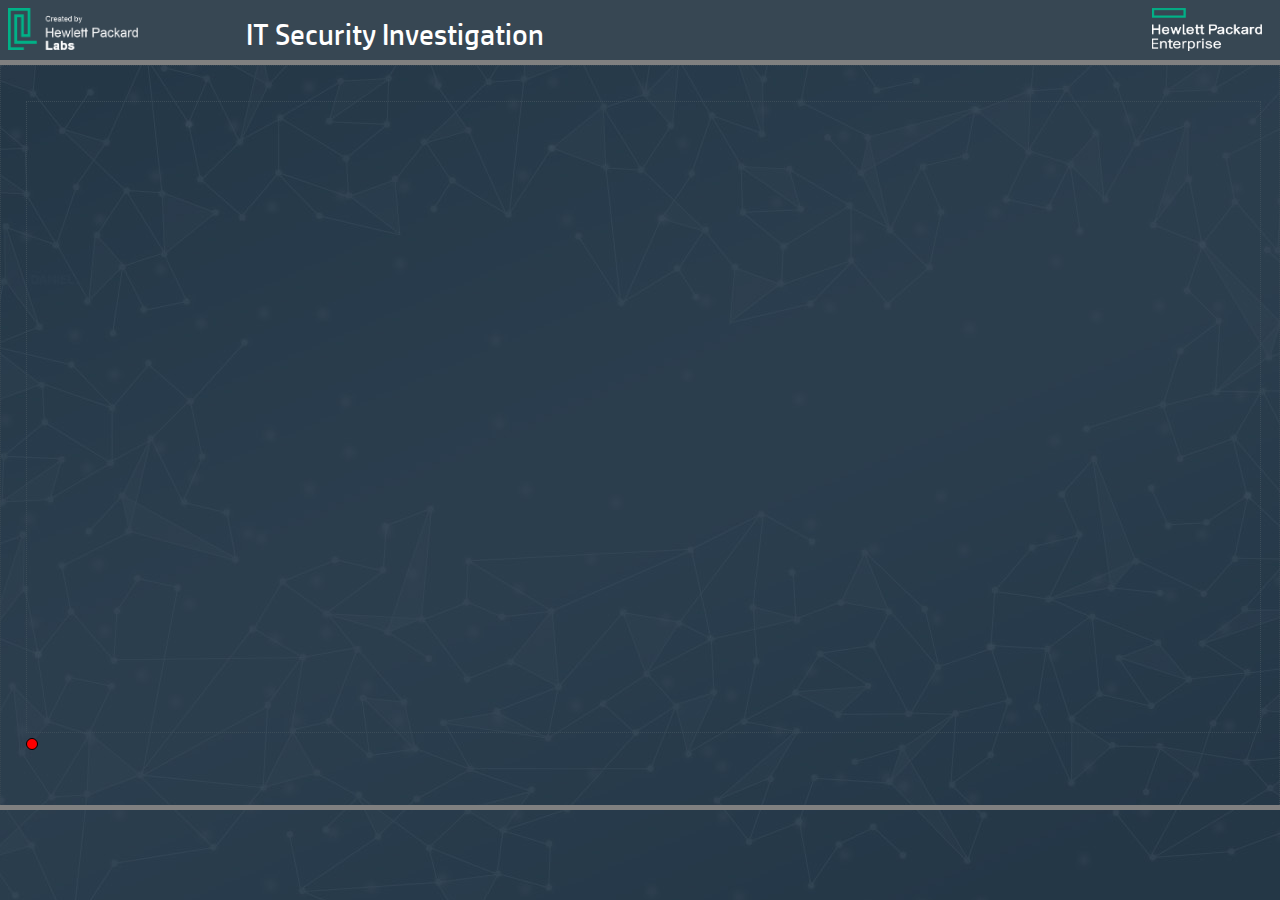
<file: TVG_Widget/index.html>
<!DOCTYPE html>

<html>
  <head>
    <meta charset="utf-8">
	<!-- <meta http-equiv="Content-Security-Policy" content="connect-src 'self'"> -->
	  <!-- The above prevents webSockets requests from any place but the current server. It also prevents CORS and EventSource requests. -->
	  <!--  The same-origin policy prevents a request made from one page to another if their origin is different. -->
    <title>TVG Widget</title>
	 <link rel="shortcut icon" href="img/icons/favicon.ico" type="image/x-icon" />
    <link rel="stylesheet" href="css/widget_style.css" media="screen" />
  </head>
  <body>
    <div id="page_wrapper">
	    <!-- #header -->
		<div id="page_header" >
			<div style="float: left;">
				<div><img id="HPE_Labs_logo" src="img/HPELabsSymbolAndTextCreatedByWhite.png" ></div>
			</div>
			<div style="float: left; padding-top: 12px;">
				<span id="demo_title">IT Security Investigation</span>
			</div>		
			<div style="float: right;">
				<img id="HPE_logo" src="img/HPEnterpriseMainLogoWhite.png" \>
			</div>
		</div> 	<!-- end of header -->
		
	
		<!--   #main    -->
		<div id="main">		
			<div class="input_wrapper">
				<!-- VG Container -->
				<div id="VGcontainer" >
				</div>
				<!-- End of VG Container -->
			
				<span id="ws_indication_circle" title="disconnected from server"></span>
				<!-- Time and Vertices Inputs -->
				<div id="timeFieldsContainer">	
								
					<span id="start_date_text" >Start Date:</span>
					<span>
						<input class='field' type="date" id="start_date" name="start_date" disabled />
						<input class='field' type="time" id="start_time" name="start_time" disabled />
						<input class='field' type="text" id="start_time_microseconds" hidden />
					</span>
					
					<span id="end_date_text"  >End Date:</span>
					<span>
						<input class='field' type="date" id="end_date" name="end_date" disabled />
						<input class='field' type="time" id="end_time" name="end_time" disabled />
						<input class='field' type="text" id="end_time_microseconds" hidden />
					</span>
				</div>
				<!-- End of Time and Vertices Inputs -->
			</div>
			<!-- End of input_wrapper -->
		</div> <!-- end of main -->		
		
	<!-- #footer -->
    <div id="footer">
		<div id="metadata_title" class='input_title_wrapper' ></div>
		<div id="metadata_fields_wrapper">
		</div>
	</div>
	
		
    </div> <!-- end of page wrapper -->
	
	
	<!-- ************************ SCRIPTS ************************ -->

	<!-- CUSTOM SCRIPTS -->
	<script type="text/javascript" src="lib/jquery/jquery.min.js"></script>
	<script type="text/javascript" src="lib/jquery/jquery-ui-1.11.2.js"></script>
	
	<!-- VIVAGRAPH -->
<!-- 	 <script type="text/javascript" src="lib/vivagraph/vivagraph_const.js"></script>  -->
 	 <script type="text/javascript" src="lib/vivagraph/vivagraph.js"></script>  
	 
	<!-- CUSTOM SCRIPTS -->
	<script type="text/javascript" src="js/drawGraphWebGl.js"></script>
		<script type="text/javascript" src="js/drawGraphSVG.js"></script>
	<script type="text/javascript" src="js/timeComponents.js"></script> 
	<script type="text/javascript" src="js/globalParameters.js"></script>
	<script type="text/javascript" src="js/utils.js"></script>
	<script type="text/javascript" src="js/serverInteractions.js"></script>
  </body>
</html>
</file>
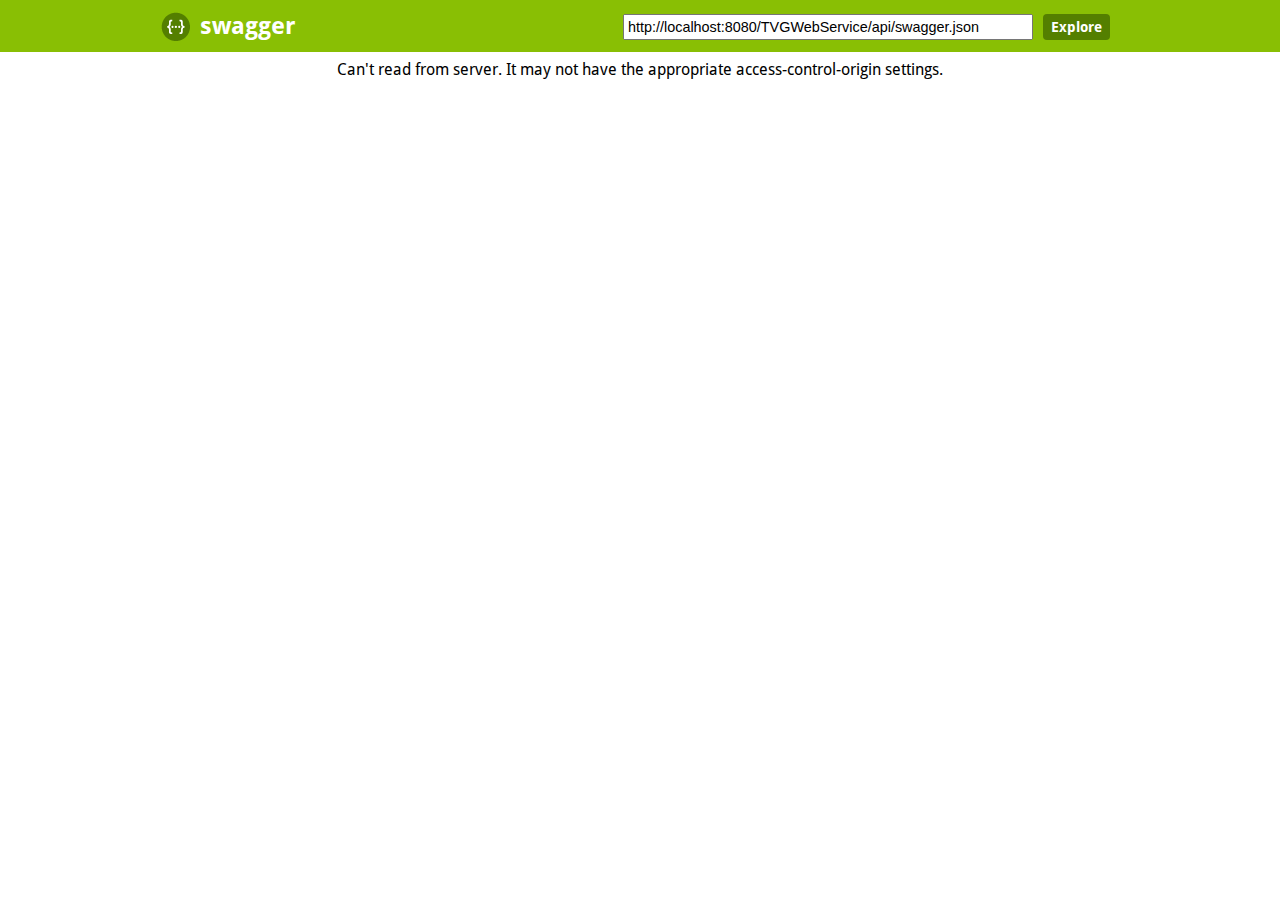
<file: TVG_Sql/TVGWebService/src/main/webapp/index.html>
<!DOCTYPE html>
<html>
<head>
  <meta charset="UTF-8">
  <title>Swagger UI</title>
  <link rel="icon" type="image/png" href="images/favicon-32x32.png" sizes="32x32" />
  <link rel="icon" type="image/png" href="images/favicon-16x16.png" sizes="16x16" />
  <link href='css/typography.css' media='screen' rel='stylesheet' type='text/css'/>
  <link href='css/reset.css' media='screen' rel='stylesheet' type='text/css'/>
  <link href='css/screen.css' media='screen' rel='stylesheet' type='text/css'/>
  <link href='css/reset.css' media='print' rel='stylesheet' type='text/css'/>
  <link href='css/print.css' media='print' rel='stylesheet' type='text/css'/>
  <script src='lib/jquery-1.8.0.min.js' type='text/javascript'></script>
  <script src='lib/jquery.slideto.min.js' type='text/javascript'></script>
  <script src='lib/jquery.wiggle.min.js' type='text/javascript'></script>
  <script src='lib/jquery.ba-bbq.min.js' type='text/javascript'></script>
  <script src='lib/handlebars-2.0.0.js' type='text/javascript'></script>
  <script src='lib/underscore-min.js' type='text/javascript'></script>
  <script src='lib/backbone-min.js' type='text/javascript'></script>
  <script src='swagger-ui.js' type='text/javascript'></script>
  <script src='lib/highlight.7.3.pack.js' type='text/javascript'></script>
  <script src='lib/jsoneditor.min.js' type='text/javascript'></script>
  <script src='lib/marked.js' type='text/javascript'></script>
  <script src='lib/swagger-oauth.js' type='text/javascript'></script>

  <!-- Some basic translations -->
  <!-- <script src='lang/translator.js' type='text/javascript'></script> -->
  <!-- <script src='lang/ru.js' type='text/javascript'></script> -->
  <!-- <script src='lang/en.js' type='text/javascript'></script> -->

  <script type="text/javascript">
    $(function () {
      var url = window.location.search.match(/url=([^&]+)/);
      if (url && url.length > 1) {
        url = decodeURIComponent(url[1]);
      } else {
        url = "http://localhost:8080/TVGWebService/api/swagger.json";
        //url = "http://tvg-simulator-ha01.labs.hpecorp.net:8080/TVGWebService/api/swagger.json";
      }

      // Pre load translate...
      if(window.SwaggerTranslator) {
        window.SwaggerTranslator.translate();
      }
      window.swaggerUi = new SwaggerUi({
        url: url,
        dom_id: "swagger-ui-container",
        supportedSubmitMethods: ['get', 'post', 'put', 'delete', 'patch'],
        onComplete: function(swaggerApi, swaggerUi){
          if(typeof initOAuth == "function") {
            initOAuth({
              clientId: "your-client-id",
              clientSecret: "your-client-secret-if-required",
              realm: "your-realms",
              appName: "your-app-name", 
              scopeSeparator: ",",
              additionalQueryStringParams: {}
            });
          }

          if(window.SwaggerTranslator) {
            window.SwaggerTranslator.translate();
          }

          $('pre code').each(function(i, e) {
            hljs.highlightBlock(e)
          });

          addApiKeyAuthorization();
        },
        onFailure: function(data) {
          log("Unable to Load SwaggerUI");
        },
        docExpansion: "none",
        jsonEditor: false,
        apisSorter: "alpha",
        defaultModelRendering: 'schema',
        showRequestHeaders: false
      });

      function addApiKeyAuthorization(){
        var key = encodeURIComponent($('#input_apiKey')[0].value);
        if(key && key.trim() != "") {
            var apiKeyAuth = new SwaggerClient.ApiKeyAuthorization("api_key", key, "query");
             swaggerUi.api.clientAuthorizations.add("key", new SwaggerClient.ApiKeyAuthorization("X-Mashape-Key", "APIKEY", "header"));
            log("added key " + key);
        }
      }

      $('#input_apiKey').change(addApiKeyAuthorization);

      // if you have an apiKey you would like to pre-populate on the page for demonstration purposes...
      /*
        var apiKey = "myApiKeyXXXX123456789";
        $('#input_apiKey').val(apiKey);
      */

      window.swaggerUi.load();

      function log() {
        if ('console' in window) {
          console.log.apply(console, arguments);
        }
      }
  });
  </script>
</head>

<body class="swagger-section">
<div id='header'>
  <div class="swagger-ui-wrap">
    <a id="logo" href="http://swagger.io">swagger</a>
    <form id='api_selector'>
      <div class='input'><input placeholder="http://example.com/api" id="input_baseUrl" name="baseUrl" type="text"/></div>
      <!--  <div class='input'><input placeholder="api_key" id="input_apiKey" name="apiKey" type="text"/></div>-->
      <div class='input'><a id="explore" href="#" data-sw-translate>Explore</a></div>
    </form>
  </div>
</div>

<div id="message-bar" class="swagger-ui-wrap" data-sw-translate>&nbsp;</div>
<div id="swagger-ui-container" class="swagger-ui-wrap"></div>
</body>
</html>
</file>
<file: TVG_Widget/css/widget_style.css>
@font-face {
	font-family: 'HPRegular';
	src: url("fonts/HPSimplifiedW04-Regular.eot");
	src: url("fonts/HPSimplifiedW04-Regular.eot?#iefix")
		format("embedded-opentype"), url("fonts/HPSimplifiedW04-Regular.woff")
		format("woff"), url("fonts/HPSimplifiedW04-Regular.ttf")
		format("truetype"), url("fonts/HPSimplifiedW04-Regular.svg#HPRegular")
		format("svg");
	font-weight: normal;
	font-style: normal;
}

body, html {
/*   background: #374753; */
  background:  url("../img/bg-sagi-change.jpg")  fixed center;
  color: white;
  font-family: "HPRegular", Arial, sans-serif;
  line-height: 1.5;
  margin: 0;
  padding: 0;
  overflow:hidden;
}

svg {
	width: 100%;
	height: 100%;
}

#page_wrapper{
	width: 100%;
}

#main {
  margin: 0 auto;
  padding: 20px;
  max-width: 100%;
/*   margin-top:10px; */
  border: 1px dotted #374753;
/*  height: 900px; */
	height: 900px;
/*   border-bottom: 5px solid grey; */
}

#page_header{
	width: 100%;
	height: 60px;
	background: #374753;
	border-bottom: 5px solid grey;
}

#footer {
	width: 100%;
	height: 90px;
	border-top: 5px solid grey;
	position:absolute;
	bottom:0;
	left:0;
}

#metadata_fields_wrapper {
	clear: both;
	float: left;
}

.metadata_field {
	padding-left: 10px;
	color: white;
}

.metadata_label {
	padding-left: 10px;
	color: #00B388;
	font-weight: bold;
}

#HPE_Labs_logo{
	width: 130px;
	height: auto;
	padding: 8px;
}

#HPE_logo{
	width: 110px;
	height: auto;
	margin-right: 10px;
	padding: 8px;
}

#demo_title{
	color: white;
	font-size: 30px;
	margin-left: 100px;
}

.input_title_wrapper {
	float: left;
	margin-left: 10px;
	font-size: 17px;
}

.hpe_button {
    float: left;
    width: 100px;
    height: 24px;
    background-color: #00B388;
    color: white;
    vertical-align: middle;
    text-align: center;
    cursor: pointer;
    margin-left: 5px;
	font-size: 16px;
}

.field{
    font-size: 12px !important;
    line-height: 1;
    padding: 2px 2px;
    border: 1px solid #ccc;
    border-radius: 0px;
    outline: none;
}

.hpe_button:hover {
    background-color: #374753;
}

.input_field_wrapper {
	float:left;
}

.input_field_label {
	float:left;
	margin-left: 10px;
	margin-right: 10px;
}

.input_field {
	float:left;
	margin-left: 10px;
}

.input_wrapper{
	clear:both;
	margin-left: 5px;
	padding-top: 15px;
	height: 100%;
}

#screen_message{
	color: #00B388;
}

#end_date_text{
	margin-left: 50px;
}

/* === ICONS === */
.hpe_icon {
	width: 24px;
	height:24px;
	float: left;
	margin-left: 15px;
	cursor: pointer;
}


/* === Viva Graph === */
#VGcontainer {
	width: 100%;
	height: 90%;
	border: 1px dotted #3C4D59;
	float: left;

}

/* === Time Fields === */
#timeFieldsContainer {
	float: left;
	padding-top: 10px;
}

#ws_indication_circle {
	border-radius: 50%;
	width: 10px;
	height: 10px; 
	background-color: red;
	border: 1px solid black;
	float: left;
	margin-top: 5px;
	margin-right: 40px;
}

/* ****************************** WEB GL ******************************** */
 .node-label {
	  position: absolute;
 	  z-index: 0; 
	  margin-top: 100px;
	  margin-left: 15px;
	  font-size: 10px;
	  cursor: pointer;
} 

.edge-label {
	  position: absolute;
	  color: transparent;
 	  z-index: 0; 
	  display: none;
	  font-size: 10px;
	  color: #00b388;
} 

/* ===   SPRITE   === */

.server, .personal{
	background: url(sprites.png) no-repeat;
	pointer-events: none;
}

.server{
	background-position: -8px -23px ;
	width: 16px;
	height: 24px;
}

.personal{
	background-position: -53px -26px ;
	width: 24px;
	height: 21px;
}

/* ===== IF SCREEN SIZE IS AT MOST 1680 PX RESOLUTION ========= */
@media only screen and (max-width: 1920px)
{
	#main
	{
		height: 600px;
	}

}
</file>
<file: TVG_Sql/TVGWebService/src/main/webapp/css/typography.css>
/* Google Font's Droid Sans */
@font-face {
  font-family: 'Droid Sans';
  font-style: normal;
  font-weight: 400;
  src: local('Droid Sans'), local('DroidSans'), url('../fonts/DroidSans.ttf') format('truetype');
}
/* Google Font's Droid Sans Bold */
@font-face {
  font-family: 'Droid Sans';
  font-style: normal;
  font-weight: 700;
  src: local('Droid Sans Bold'), local('DroidSans-Bold'), url('../fonts/DroidSans-Bold.ttf') format('truetype');
}
</file>
<file: TVG_Sql/TVGWebService/src/main/webapp/css/screen.css>
/* Original style from softwaremaniacs.org (c) Ivan Sagalaev <Maniac@SoftwareManiacs.Org> */
.swagger-section pre code {
  display: block;
  padding: 0.5em;
  background: #F0F0F0;
}
.swagger-section pre code,
.swagger-section pre .subst,
.swagger-section pre .tag .title,
.swagger-section pre .lisp .title,
.swagger-section pre .clojure .built_in,
.swagger-section pre .nginx .title {
  color: black;
}
.swagger-section pre .string,
.swagger-section pre .title,
.swagger-section pre .constant,
.swagger-section pre .parent,
.swagger-section pre .tag .value,
.swagger-section pre .rules .value,
.swagger-section pre .rules .value .number,
.swagger-section pre .preprocessor,
.swagger-section pre .ruby .symbol,
.swagger-section pre .ruby .symbol .string,
.swagger-section pre .aggregate,
.swagger-section pre .template_tag,
.swagger-section pre .django .variable,
.swagger-section pre .smalltalk .class,
.swagger-section pre .addition,
.swagger-section pre .flow,
.swagger-section pre .stream,
.swagger-section pre .bash .variable,
.swagger-section pre .apache .tag,
.swagger-section pre .apache .cbracket,
.swagger-section pre .tex .command,
.swagger-section pre .tex .special,
.swagger-section pre .erlang_repl .function_or_atom,
.swagger-section pre .markdown .header {
  color: #800;
}
.swagger-section pre .comment,
.swagger-section pre .annotation,
.swagger-section pre .template_comment,
.swagger-section pre .diff .header,
.swagger-section pre .chunk,
.swagger-section pre .markdown .blockquote {
  color: #888;
}
.swagger-section pre .number,
.swagger-section pre .date,
.swagger-section pre .regexp,
.swagger-section pre .literal,
.swagger-section pre .smalltalk .symbol,
.swagger-section pre .smalltalk .char,
.swagger-section pre .go .constant,
.swagger-section pre .change,
.swagger-section pre .markdown .bullet,
.swagger-section pre .markdown .link_url {
  color: #080;
}
.swagger-section pre .label,
.swagger-section pre .javadoc,
.swagger-section pre .ruby .string,
.swagger-section pre .decorator,
.swagger-section pre .filter .argument,
.swagger-section pre .localvars,
.swagger-section pre .array,
.swagger-section pre .attr_selector,
.swagger-section pre .important,
.swagger-section pre .pseudo,
.swagger-section pre .pi,
.swagger-section pre .doctype,
.swagger-section pre .deletion,
.swagger-section pre .envvar,
.swagger-section pre .shebang,
.swagger-section pre .apache .sqbracket,
.swagger-section pre .nginx .built_in,
.swagger-section pre .tex .formula,
.swagger-section pre .erlang_repl .reserved,
.swagger-section pre .prompt,
.swagger-section pre .markdown .link_label,
.swagger-section pre .vhdl .attribute,
.swagger-section pre .clojure .attribute,
.swagger-section pre .coffeescript .property {
  color: #8888ff;
}
.swagger-section pre .keyword,
.swagger-section pre .id,
.swagger-section pre .phpdoc,
.swagger-section pre .title,
.swagger-section pre .built_in,
.swagger-section pre .aggregate,
.swagger-section pre .css .tag,
.swagger-section pre .javadoctag,
.swagger-section pre .phpdoc,
.swagger-section pre .yardoctag,
.swagger-section pre .smalltalk .class,
.swagger-section pre .winutils,
.swagger-section pre .bash .variable,
.swagger-section pre .apache .tag,
.swagger-section pre .go .typename,
.swagger-section pre .tex .command,
.swagger-section pre .markdown .strong,
.swagger-section pre .request,
.swagger-section pre .status {
  font-weight: bold;
}
.swagger-section pre .markdown .emphasis {
  font-style: italic;
}
.swagger-section pre .nginx .built_in {
  font-weight: normal;
}
.swagger-section pre .coffeescript .javascript,
.swagger-section pre .javascript .xml,
.swagger-section pre .tex .formula,
.swagger-section pre .xml .javascript,
.swagger-section pre .xml .vbscript,
.swagger-section pre .xml .css,
.swagger-section pre .xml .cdata {
  opacity: 0.5;
}
.swagger-section .swagger-ui-wrap {
  line-height: 1;
  font-family: "Droid Sans", sans-serif;
  max-width: 960px;
  margin-left: auto;
  margin-right: auto;
  /* JSONEditor specific styling */
}
.swagger-section .swagger-ui-wrap b,
.swagger-section .swagger-ui-wrap strong {
  font-family: "Droid Sans", sans-serif;
  font-weight: bold;
}
.swagger-section .swagger-ui-wrap q,
.swagger-section .swagger-ui-wrap blockquote {
  quotes: none;
}
.swagger-section .swagger-ui-wrap p {
  line-height: 1.4em;
  padding: 0 0 10px;
  color: #333333;
}
.swagger-section .swagger-ui-wrap q:before,
.swagger-section .swagger-ui-wrap q:after,
.swagger-section .swagger-ui-wrap blockquote:before,
.swagger-section .swagger-ui-wrap blockquote:after {
  content: none;
}
.swagger-section .swagger-ui-wrap .heading_with_menu h1,
.swagger-section .swagger-ui-wrap .heading_with_menu h2,
.swagger-section .swagger-ui-wrap .heading_with_menu h3,
.swagger-section .swagger-ui-wrap .heading_with_menu h4,
.swagger-section .swagger-ui-wrap .heading_with_menu h5,
.swagger-section .swagger-ui-wrap .heading_with_menu h6 {
  display: block;
  clear: none;
  float: left;
  -moz-box-sizing: border-box;
  -webkit-box-sizing: border-box;
  -ms-box-sizing: border-box;
  box-sizing: border-box;
  width: 60%;
}
.swagger-section .swagger-ui-wrap table {
  border-collapse: collapse;
  border-spacing: 0;
}
.swagger-section .swagger-ui-wrap table thead tr th {
  padding: 5px;
  font-size: 0.9em;
  color: #666666;
  border-bottom: 1px solid #999999;
}
.swagger-section .swagger-ui-wrap table tbody tr:last-child td {
  border-bottom: none;
}
.swagger-section .swagger-ui-wrap table tbody tr.offset {
  background-color: #f0f0f0;
}
.swagger-section .swagger-ui-wrap table tbody tr td {
  padding: 6px;
  font-size: 0.9em;
  border-bottom: 1px solid #cccccc;
  vertical-align: top;
  line-height: 1.3em;
}
.swagger-section .swagger-ui-wrap ol {
  margin: 0px 0 10px;
  padding: 0 0 0 18px;
  list-style-type: decimal;
}
.swagger-section .swagger-ui-wrap ol li {
  padding: 5px 0px;
  font-size: 0.9em;
  color: #333333;
}
.swagger-section .swagger-ui-wrap ol,
.swagger-section .swagger-ui-wrap ul {
  list-style: none;
}
.swagger-section .swagger-ui-wrap h1 a,
.swagger-section .swagger-ui-wrap h2 a,
.swagger-section .swagger-ui-wrap h3 a,
.swagger-section .swagger-ui-wrap h4 a,
.swagger-section .swagger-ui-wrap h5 a,
.swagger-section .swagger-ui-wrap h6 a {
  text-decoration: none;
}
.swagger-section .swagger-ui-wrap h1 a:hover,
.swagger-section .swagger-ui-wrap h2 a:hover,
.swagger-section .swagger-ui-wrap h3 a:hover,
.swagger-section .swagger-ui-wrap h4 a:hover,
.swagger-section .swagger-ui-wrap h5 a:hover,
.swagger-section .swagger-ui-wrap h6 a:hover {
  text-decoration: underline;
}
.swagger-section .swagger-ui-wrap h1 span.divider,
.swagger-section .swagger-ui-wrap h2 span.divider,
.swagger-section .swagger-ui-wrap h3 span.divider,
.swagger-section .swagger-ui-wrap h4 span.divider,
.swagger-section .swagger-ui-wrap h5 span.divider,
.swagger-section .swagger-ui-wrap h6 span.divider {
  color: #aaaaaa;
}
.swagger-section .swagger-ui-wrap a {
  color: #547f00;
}
.swagger-section .swagger-ui-wrap a img {
  border: none;
}
.swagger-section .swagger-ui-wrap article,
.swagger-section .swagger-ui-wrap aside,
.swagger-section .swagger-ui-wrap details,
.swagger-section .swagger-ui-wrap figcaption,
.swagger-section .swagger-ui-wrap figure,
.swagger-section .swagger-ui-wrap footer,
.swagger-section .swagger-ui-wrap header,
.swagger-section .swagger-ui-wrap hgroup,
.swagger-section .swagger-ui-wrap menu,
.swagger-section .swagger-ui-wrap nav,
.swagger-section .swagger-ui-wrap section,
.swagger-section .swagger-ui-wrap summary {
  display: block;
}
.swagger-section .swagger-ui-wrap pre {
  font-family: "Anonymous Pro", "Menlo", "Consolas", "Bitstream Vera Sans Mono", "Courier New", monospace;
  background-color: #fcf6db;
  border: 1px solid #e5e0c6;
  padding: 10px;
}
.swagger-section .swagger-ui-wrap pre code {
  line-height: 1.6em;
  background: none;
}
.swagger-section .swagger-ui-wrap .content > .content-type > div > label {
  clear: both;
  display: block;
  color: #0F6AB4;
  font-size: 1.1em;
  margin: 0;
  padding: 15px 0 5px;
}
.swagger-section .swagger-ui-wrap .content pre {
  font-size: 12px;
  margin-top: 5px;
  padding: 5px;
}
.swagger-section .swagger-ui-wrap .icon-btn {
  cursor: pointer;
}
.swagger-section .swagger-ui-wrap .info_title {
  padding-bottom: 10px;
  font-weight: bold;
  font-size: 25px;
}
.swagger-section .swagger-ui-wrap .footer {
  margin-top: 20px;
}
.swagger-section .swagger-ui-wrap p.big,
.swagger-section .swagger-ui-wrap div.big p {
  font-size: 1em;
  margin-bottom: 10px;
}
.swagger-section .swagger-ui-wrap form.fullwidth ol li.string input,
.swagger-section .swagger-ui-wrap form.fullwidth ol li.url input,
.swagger-section .swagger-ui-wrap form.fullwidth ol li.text textarea,
.swagger-section .swagger-ui-wrap form.fullwidth ol li.numeric input {
  width: 500px !important;
}
.swagger-section .swagger-ui-wrap .info_license {
  padding-bottom: 5px;
}
.swagger-section .swagger-ui-wrap .info_tos {
  padding-bottom: 5px;
}
.swagger-section .swagger-ui-wrap .message-fail {
  color: #cc0000;
}
.swagger-section .swagger-ui-wrap .info_url {
  padding-bottom: 5px;
}
.swagger-section .swagger-ui-wrap .info_email {
  padding-bottom: 5px;
}
.swagger-section .swagger-ui-wrap .info_name {
  padding-bottom: 5px;
}
.swagger-section .swagger-ui-wrap .info_description {
  padding-bottom: 10px;
  font-size: 15px;
}
.swagger-section .swagger-ui-wrap .markdown ol li,
.swagger-section .swagger-ui-wrap .markdown ul li {
  padding: 3px 0px;
  line-height: 1.4em;
  color: #333333;
}
.swagger-section .swagger-ui-wrap form.formtastic fieldset.inputs ol li.string input,
.swagger-section .swagger-ui-wrap form.formtastic fieldset.inputs ol li.url input,
.swagger-section .swagger-ui-wrap form.formtastic fieldset.inputs ol li.numeric input {
  display: block;
  padding: 4px;
  width: auto;
  clear: both;
}
.swagger-section .swagger-ui-wrap form.formtastic fieldset.inputs ol li.string input.title,
.swagger-section .swagger-ui-wrap form.formtastic fieldset.inputs ol li.url input.title,
.swagger-section .swagger-ui-wrap form.formtastic fieldset.inputs ol li.numeric input.title {
  font-size: 1.3em;
}
.swagger-section .swagger-ui-wrap table.fullwidth {
  width: 100%;
}
.swagger-section .swagger-ui-wrap .model-signature {
  font-family: "Droid Sans", sans-serif;
  font-size: 1em;
  line-height: 1.5em;
}
.swagger-section .swagger-ui-wrap .model-signature .signature-nav a {
  text-decoration: none;
  color: #AAA;
}
.swagger-section .swagger-ui-wrap .model-signature .signature-nav a:hover {
  text-decoration: underline;
  color: black;
}
.swagger-section .swagger-ui-wrap .model-signature .signature-nav .selected {
  color: black;
  text-decoration: none;
}
.swagger-section .swagger-ui-wrap .model-signature .propType {
  color: #5555aa;
}
.swagger-section .swagger-ui-wrap .model-signature pre:hover {
  background-color: #ffffdd;
}
.swagger-section .swagger-ui-wrap .model-signature pre {
  font-size: .85em;
  line-height: 1.2em;
  overflow: auto;
  max-height: 200px;
  cursor: pointer;
}
.swagger-section .swagger-ui-wrap .model-signature ul.signature-nav {
  display: block;
  margin: 0;
  padding: 0;
}
.swagger-section .swagger-ui-wrap .model-signature ul.signature-nav li:last-child {
  padding-right: 0;
  border-right: none;
}
.swagger-section .swagger-ui-wrap .model-signature ul.signature-nav li {
  float: left;
  margin: 0 5px 5px 0;
  padding: 2px 5px 2px 0;
  border-right: 1px solid #ddd;
}
.swagger-section .swagger-ui-wrap .model-signature .propOpt {
  color: #555;
}
.swagger-section .swagger-ui-wrap .model-signature .snippet small {
  font-size: 0.75em;
}
.swagger-section .swagger-ui-wrap .model-signature .propOptKey {
  font-style: italic;
}
.swagger-section .swagger-ui-wrap .model-signature .description .strong {
  font-weight: bold;
  color: #000;
  font-size: .9em;
}
.swagger-section .swagger-ui-wrap .model-signature .description div {
  font-size: 0.9em;
  line-height: 1.5em;
  margin-left: 1em;
}
.swagger-section .swagger-ui-wrap .model-signature .description .stronger {
  font-weight: bold;
  color: #000;
}
.swagger-section .swagger-ui-wrap .model-signature .description .propWrap .optionsWrapper {
  border-spacing: 0;
  position: absolute;
  background-color: #ffffff;
  border: 1px solid #bbbbbb;
  display: none;
  font-size: 11px;
  max-width: 400px;
  line-height: 30px;
  color: black;
  padding: 5px;
  margin-left: 10px;
}
.swagger-section .swagger-ui-wrap .model-signature .description .propWrap .optionsWrapper th {
  text-align: center;
  background-color: #eeeeee;
  border: 1px solid #bbbbbb;
  font-size: 11px;
  color: #666666;
  font-weight: bold;
  padding: 5px;
  line-height: 15px;
}
.swagger-section .swagger-ui-wrap .model-signature .description .propWrap .optionsWrapper .optionName {
  font-weight: bold;
}
.swagger-section .swagger-ui-wrap .model-signature .description .propDesc.markdown > p:first-child,
.swagger-section .swagger-ui-wrap .model-signature .description .propDesc.markdown > p:last-child {
  display: inline;
}
.swagger-section .swagger-ui-wrap .model-signature .description .propDesc.markdown > p:not(:first-child):before {
  display: block;
  content: '';
}
.swagger-section .swagger-ui-wrap .model-signature .description span:last-of-type.propDesc.markdown > p:only-child {
  margin-right: -3px;
}
.swagger-section .swagger-ui-wrap .model-signature .propName {
  font-weight: bold;
}
.swagger-section .swagger-ui-wrap .model-signature .signature-container {
  clear: both;
}
.swagger-section .swagger-ui-wrap .body-textarea {
  width: 300px;
  height: 100px;
  border: 1px solid #aaa;
}
.swagger-section .swagger-ui-wrap .markdown p code,
.swagger-section .swagger-ui-wrap .markdown li code {
  font-family: "Anonymous Pro", "Menlo", "Consolas", "Bitstream Vera Sans Mono", "Courier New", monospace;
  background-color: #f0f0f0;
  color: black;
  padding: 1px 3px;
}
.swagger-section .swagger-ui-wrap .required {
  font-weight: bold;
}
.swagger-section .swagger-ui-wrap .editor_holder {
  font-family: "Anonymous Pro", "Menlo", "Consolas", "Bitstream Vera Sans Mono", "Courier New", monospace;
  font-size: 0.9em;
}
.swagger-section .swagger-ui-wrap .editor_holder label {
  font-weight: normal!important;
  /* JSONEditor uses bold by default for all labels, we revert that back to normal to not give the impression that by default fields are required */
}
.swagger-section .swagger-ui-wrap .editor_holder label.required {
  font-weight: bold!important;
}
.swagger-section .swagger-ui-wrap input.parameter {
  width: 300px;
  border: 1px solid #aaa;
}
.swagger-section .swagger-ui-wrap h1 {
  color: black;
  font-size: 1.5em;
  line-height: 1.3em;
  padding: 10px 0 10px 0;
  font-family: "Droid Sans", sans-serif;
  font-weight: bold;
}
.swagger-section .swagger-ui-wrap .heading_with_menu {
  float: none;
  clear: both;
  overflow: hidden;
  display: block;
}
.swagger-section .swagger-ui-wrap .heading_with_menu ul {
  display: block;
  clear: none;
  float: right;
  -moz-box-sizing: border-box;
  -webkit-box-sizing: border-box;
  -ms-box-sizing: border-box;
  box-sizing: border-box;
  margin-top: 10px;
}
.swagger-section .swagger-ui-wrap h2 {
  color: black;
  font-size: 1.3em;
  padding: 10px 0 10px 0;
}
.swagger-section .swagger-ui-wrap h2 a {
  color: black;
}
.swagger-section .swagger-ui-wrap h2 span.sub {
  font-size: 0.7em;
  color: #999999;
  font-style: italic;
}
.swagger-section .swagger-ui-wrap h2 span.sub a {
  color: #777777;
}
.swagger-section .swagger-ui-wrap span.weak {
  color: #666666;
}
.swagger-section .swagger-ui-wrap .message-success {
  color: #89BF04;
}
.swagger-section .swagger-ui-wrap caption,
.swagger-section .swagger-ui-wrap th,
.swagger-section .swagger-ui-wrap td {
  text-align: left;
  font-weight: normal;
  vertical-align: middle;
}
.swagger-section .swagger-ui-wrap .code {
  font-family: "Anonymous Pro", "Menlo", "Consolas", "Bitstream Vera Sans Mono", "Courier New", monospace;
}
.swagger-section .swagger-ui-wrap form.formtastic fieldset.inputs ol li.text textarea {
  font-family: "Droid Sans", sans-serif;
  height: 250px;
  padding: 4px;
  display: block;
  clear: both;
}
.swagger-section .swagger-ui-wrap form.formtastic fieldset.inputs ol li.select select {
  display: block;
  clear: both;
}
.swagger-section .swagger-ui-wrap form.formtastic fieldset.inputs ol li.boolean {
  float: none;
  clear: both;
  overflow: hidden;
  display: block;
}
.swagger-section .swagger-ui-wrap form.formtastic fieldset.inputs ol li.boolean label {
  display: block;
  float: left;
  clear: none;
  margin: 0;
  padding: 0;
}
.swagger-section .swagger-ui-wrap form.formtastic fieldset.inputs ol li.boolean input {
  display: block;
  float: left;
  clear: none;
  margin: 0 5px 0 0;
}
.swagger-section .swagger-ui-wrap form.formtastic fieldset.inputs ol li.required label {
  color: black;
}
.swagger-section .swagger-ui-wrap form.formtastic fieldset.inputs ol li label {
  display: block;
  clear: both;
  width: auto;
  padding: 0 0 3px;
  color: #666666;
}
.swagger-section .swagger-ui-wrap form.formtastic fieldset.inputs ol li label abbr {
  padding-left: 3px;
  color: #888888;
}
.swagger-section .swagger-ui-wrap form.formtastic fieldset.inputs ol li p.inline-hints {
  margin-left: 0;
  font-style: italic;
  font-size: 0.9em;
  margin: 0;
}
.swagger-section .swagger-ui-wrap form.formtastic fieldset.buttons {
  margin: 0;
  padding: 0;
}
.swagger-section .swagger-ui-wrap span.blank,
.swagger-section .swagger-ui-wrap span.empty {
  color: #888888;
  font-style: italic;
}
.swagger-section .swagger-ui-wrap .markdown h3 {
  color: #547f00;
}
.swagger-section .swagger-ui-wrap .markdown h4 {
  color: #666666;
}
.swagger-section .swagger-ui-wrap .markdown pre {
  font-family: "Anonymous Pro", "Menlo", "Consolas", "Bitstream Vera Sans Mono", "Courier New", monospace;
  background-color: #fcf6db;
  border: 1px solid #e5e0c6;
  padding: 10px;
  margin: 0 0 10px 0;
}
.swagger-section .swagger-ui-wrap .markdown pre code {
  line-height: 1.6em;
}
.swagger-section .swagger-ui-wrap div.gist {
  margin: 20px 0 25px 0 !important;
}
.swagger-section .swagger-ui-wrap ul#resources {
  font-family: "Droid Sans", sans-serif;
  font-size: 0.9em;
}
.swagger-section .swagger-ui-wrap ul#resources li.resource {
  border-bottom: 1px solid #dddddd;
}
.swagger-section .swagger-ui-wrap ul#resources li.resource:hover div.heading h2 a,
.swagger-section .swagger-ui-wrap ul#resources li.resource.active div.heading h2 a {
  color: black;
}
.swagger-section .swagger-ui-wrap ul#resources li.resource:hover div.heading ul.options li a,
.swagger-section .swagger-ui-wrap ul#resources li.resource.active div.heading ul.options li a {
  color: #555555;
}
.swagger-section .swagger-ui-wrap ul#resources li.resource:last-child {
  border-bottom: none;
}
.swagger-section .swagger-ui-wrap ul#resources li.resource div.heading {
  border: 1px solid transparent;
  float: none;
  clear: both;
  overflow: hidden;
  display: block;
}
.swagger-section .swagger-ui-wrap ul#resources li.resource div.heading ul.options {
  overflow: hidden;
  padding: 0;
  display: block;
  clear: none;
  float: right;
  margin: 14px 10px 0 0;
}
.swagger-section .swagger-ui-wrap ul#resources li.resource div.heading ul.options li {
  float: left;
  clear: none;
  margin: 0;
  padding: 2px 10px;
  border-right: 1px solid #dddddd;
  color: #666666;
  font-size: 0.9em;
}
.swagger-section .swagger-ui-wrap ul#resources li.resource div.heading ul.options li a {
  color: #aaaaaa;
  text-decoration: none;
}
.swagger-section .swagger-ui-wrap ul#resources li.resource div.heading ul.options li a:hover {
  text-decoration: underline;
  color: black;
}
.swagger-section .swagger-ui-wrap ul#resources li.resource div.heading ul.options li a:hover,
.swagger-section .swagger-ui-wrap ul#resources li.resource div.heading ul.options li a:active,
.swagger-section .swagger-ui-wrap ul#resources li.resource div.heading ul.options li a.active {
  text-decoration: underline;
}
.swagger-section .swagger-ui-wrap ul#resources li.resource div.heading ul.options li:first-child,
.swagger-section .swagger-ui-wrap ul#resources li.resource div.heading ul.options li.first {
  padding-left: 0;
}
.swagger-section .swagger-ui-wrap ul#resources li.resource div.heading ul.options li:last-child,
.swagger-section .swagger-ui-wrap ul#resources li.resource div.heading ul.options li.last {
  padding-right: 0;
  border-right: none;
}
.swagger-section .swagger-ui-wrap ul#resources li.resource div.heading ul.options:first-child,
.swagger-section .swagger-ui-wrap ul#resources li.resource div.heading ul.options.first {
  padding-left: 0;
}
.swagger-section .swagger-ui-wrap ul#resources li.resource div.heading h2 {
  color: #999999;
  padding-left: 0;
  display: block;
  clear: none;
  float: left;
  font-family: "Droid Sans", sans-serif;
  font-weight: bold;
}
.swagger-section .swagger-ui-wrap ul#resources li.resource div.heading h2 a {
  color: #999999;
}
.swagger-section .swagger-ui-wrap ul#resources li.resource div.heading h2 a:hover {
  color: black;
}
.swagger-section .swagger-ui-wrap ul#resources li.resource ul.endpoints li.endpoint ul.operations li.operation {
  float: none;
  clear: both;
  overflow: hidden;
  display: block;
  margin: 0 0 10px;
  padding: 0;
}
.swagger-section .swagger-ui-wrap ul#resources li.resource ul.endpoints li.endpoint ul.operations li.operation div.heading {
  float: none;
  clear: both;
  overflow: hidden;
  display: block;
  margin: 0;
  padding: 0;
}
.swagger-section .swagger-ui-wrap ul#resources li.resource ul.endpoints li.endpoint ul.operations li.operation div.heading h3 {
  display: block;
  clear: none;
  float: left;
  width: auto;
  margin: 0;
  padding: 0;
  line-height: 1.1em;
  color: black;
}
.swagger-section .swagger-ui-wrap ul#resources li.resource ul.endpoints li.endpoint ul.operations li.operation div.heading h3 span.path {
  padding-left: 10px;
}
.swagger-section .swagger-ui-wrap ul#resources li.resource ul.endpoints li.endpoint ul.operations li.operation div.heading h3 span.path a {
  color: black;
  text-decoration: none;
}
.swagger-section .swagger-ui-wrap ul#resources li.resource ul.endpoints li.endpoint ul.operations li.operation div.heading h3 span.path a:hover {
  text-decoration: underline;
}
.swagger-section .swagger-ui-wrap ul#resources li.resource ul.endpoints li.endpoint ul.operations li.operation div.heading h3 span.http_method a {
  text-transform: uppercase;
  text-decoration: none;
  color: white;
  display: inline-block;
  width: 50px;
  font-size: 0.7em;
  text-align: center;
  padding: 7px 0 4px;
  -moz-border-radius: 2px;
  -webkit-border-radius: 2px;
  -o-border-radius: 2px;
  -ms-border-radius: 2px;
  -khtml-border-radius: 2px;
  border-radius: 2px;
}
.swagger-section .swagger-ui-wrap ul#resources li.resource ul.endpoints li.endpoint ul.operations li.operation div.heading h3 span {
  margin: 0;
  padding: 0;
}
.swagger-section .swagger-ui-wrap ul#resources li.resource ul.endpoints li.endpoint ul.operations li.operation div.heading ul.options {
  overflow: hidden;
  padding: 0;
  display: block;
  clear: none;
  float: right;
  margin: 6px 10px 0 0;
}
.swagger-section .swagger-ui-wrap ul#resources li.resource ul.endpoints li.endpoint ul.operations li.operation div.heading ul.options li {
  float: left;
  clear: none;
  margin: 0;
  padding: 2px 10px;
  font-size: 0.9em;
}
.swagger-section .swagger-ui-wrap ul#resources li.resource ul.endpoints li.endpoint ul.operations li.operation div.heading ul.options li a {
  text-decoration: none;
}
.swagger-section .swagger-ui-wrap ul#resources li.resource ul.endpoints li.endpoint ul.operations li.operation div.heading ul.options li.access {
  color: black;
}
.swagger-section .swagger-ui-wrap ul#resources li.resource ul.endpoints li.endpoint ul.operations li.operation div.content {
  border-top: none;
  padding: 10px;
  -moz-border-radius-bottomleft: 6px;
  -webkit-border-bottom-left-radius: 6px;
  -o-border-bottom-left-radius: 6px;
  -ms-border-bottom-left-radius: 6px;
  -khtml-border-bottom-left-radius: 6px;
  border-bottom-left-radius: 6px;
  -moz-border-radius-bottomright: 6px;
  -webkit-border-bottom-right-radius: 6px;
  -o-border-bottom-right-radius: 6px;
  -ms-border-bottom-right-radius: 6px;
  -khtml-border-bottom-right-radius: 6px;
  border-bottom-right-radius: 6px;
  margin: 0 0 20px;
}
.swagger-section .swagger-ui-wrap ul#resources li.resource ul.endpoints li.endpoint ul.operations li.operation div.content h4 {
  font-size: 1.1em;
  margin: 0;
  padding: 15px 0 5px;
}
.swagger-section .swagger-ui-wrap ul#resources li.resource ul.endpoints li.endpoint ul.operations li.operation div.content div.sandbox_header {
  float: none;
  clear: both;
  overflow: hidden;
  display: block;
}
.swagger-section .swagger-ui-wrap ul#resources li.resource ul.endpoints li.endpoint ul.operations li.operation div.content div.sandbox_header a {
  padding: 4px 0 0 10px;
  display: inline-block;
  font-size: 0.9em;
}
.swagger-section .swagger-ui-wrap ul#resources li.resource ul.endpoints li.endpoint ul.operations li.operation div.content div.sandbox_header input.submit {
  display: block;
  clear: none;
  float: left;
  padding: 6px 8px;
}
.swagger-section .swagger-ui-wrap ul#resources li.resource ul.endpoints li.endpoint ul.operations li.operation div.content div.sandbox_header span.response_throbber {
  background-image: url('../images/throbber.gif');
  width: 128px;
  height: 16px;
  display: block;
  clear: none;
  float: right;
}
.swagger-section .swagger-ui-wrap ul#resources li.resource ul.endpoints li.endpoint ul.operations li.operation div.content form input[type='text'].error {
  outline: 2px solid black;
  outline-color: #cc0000;
}
.swagger-section .swagger-ui-wrap ul#resources li.resource ul.endpoints li.endpoint ul.operations li.operation div.content form select[name='parameterContentType'] {
  max-width: 300px;
}
.swagger-section .swagger-ui-wrap ul#resources li.resource ul.endpoints li.endpoint ul.operations li.operation div.content div.response div.block pre {
  font-family: "Anonymous Pro", "Menlo", "Consolas", "Bitstream Vera Sans Mono", "Courier New", monospace;
  padding: 10px;
  font-size: 0.9em;
  max-height: 400px;
  overflow-y: auto;
}
.swagger-section .swagger-ui-wrap ul#resources li.resource ul.endpoints li.endpoint ul.operations li.operation.put div.heading {
  background-color: #f9f2e9;
  border: 1px solid #f0e0ca;
}
.swagger-section .swagger-ui-wrap ul#resources li.resource ul.endpoints li.endpoint ul.operations li.operation.put div.heading h3 span.http_method a {
  background-color: #c5862b;
}
.swagger-section .swagger-ui-wrap ul#resources li.resource ul.endpoints li.endpoint ul.operations li.operation.put div.heading ul.options li {
  border-right: 1px solid #dddddd;
  border-right-color: #f0e0ca;
  color: #c5862b;
}
.swagger-section .swagger-ui-wrap ul#resources li.resource ul.endpoints li.endpoint ul.operations li.operation.put div.heading ul.options li a {
  color: #c5862b;
}
.swagger-section .swagger-ui-wrap ul#resources li.resource ul.endpoints li.endpoint ul.operations li.operation.put div.content {
  background-color: #faf5ee;
  border: 1px solid #f0e0ca;
}
.swagger-section .swagger-ui-wrap ul#resources li.resource ul.endpoints li.endpoint ul.operations li.operation.put div.content h4 {
  color: #c5862b;
}
.swagger-section .swagger-ui-wrap ul#resources li.resource ul.endpoints li.endpoint ul.operations li.operation.put div.content div.sandbox_header a {
  color: #dcb67f;
}
.swagger-section .swagger-ui-wrap ul#resources li.resource ul.endpoints li.endpoint ul.operations li.operation.head div.heading {
  background-color: #fcffcd;
  border: 1px solid black;
  border-color: #ffd20f;
}
.swagger-section .swagger-ui-wrap ul#resources li.resource ul.endpoints li.endpoint ul.operations li.operation.head div.heading h3 span.http_method a {
  text-transform: uppercase;
  background-color: #ffd20f;
}
.swagger-section .swagger-ui-wrap ul#resources li.resource ul.endpoints li.endpoint ul.operations li.operation.head div.heading ul.options li {
  border-right: 1px solid #dddddd;
  border-right-color: #ffd20f;
  color: #ffd20f;
}
.swagger-section .swagger-ui-wrap ul#resources li.resource ul.endpoints li.endpoint ul.operations li.operation.head div.heading ul.options li a {
  color: #ffd20f;
}
.swagger-section .swagger-ui-wrap ul#resources li.resource ul.endpoints li.endpoint ul.operations li.operation.head div.content {
  background-color: #fcffcd;
  border: 1px solid black;
  border-color: #ffd20f;
}
.swagger-section .swagger-ui-wrap ul#resources li.resource ul.endpoints li.endpoint ul.operations li.operation.head div.content h4 {
  color: #ffd20f;
}
.swagger-section .swagger-ui-wrap ul#resources li.resource ul.endpoints li.endpoint ul.operations li.operation.head div.content div.sandbox_header a {
  color: #6fc992;
}
.swagger-section .swagger-ui-wrap ul#resources li.resource ul.endpoints li.endpoint ul.operations li.operation.delete div.heading {
  background-color: #f5e8e8;
  border: 1px solid #e8c6c7;
}
.swagger-section .swagger-ui-wrap ul#resources li.resource ul.endpoints li.endpoint ul.operations li.operation.delete div.heading h3 span.http_method a {
  text-transform: uppercase;
  background-color: #a41e22;
}
.swagger-section .swagger-ui-wrap ul#resources li.resource ul.endpoints li.endpoint ul.operations li.operation.delete div.heading ul.options li {
  border-right: 1px solid #dddddd;
  border-right-color: #e8c6c7;
  color: #a41e22;
}
.swagger-section .swagger-ui-wrap ul#resources li.resource ul.endpoints li.endpoint ul.operations li.operation.delete div.heading ul.options li a {
  color: #a41e22;
}
.swagger-section .swagger-ui-wrap ul#resources li.resource ul.endpoints li.endpoint ul.operations li.operation.delete div.content {
  background-color: #f7eded;
  border: 1px solid #e8c6c7;
}
.swagger-section .swagger-ui-wrap ul#resources li.resource ul.endpoints li.endpoint ul.operations li.operation.delete div.content h4 {
  color: #a41e22;
}
.swagger-section .swagger-ui-wrap ul#resources li.resource ul.endpoints li.endpoint ul.operations li.operation.delete div.content div.sandbox_header a {
  color: #c8787a;
}
.swagger-section .swagger-ui-wrap ul#resources li.resource ul.endpoints li.endpoint ul.operations li.operation.post div.heading {
  background-color: #e7f6ec;
  border: 1px solid #c3e8d1;
}
.swagger-section .swagger-ui-wrap ul#resources li.resource ul.endpoints li.endpoint ul.operations li.operation.post div.heading h3 span.http_method a {
  background-color: #10a54a;
}
.swagger-section .swagger-ui-wrap ul#resources li.resource ul.endpoints li.endpoint ul.operations li.operation.post div.heading ul.options li {
  border-right: 1px solid #dddddd;
  border-right-color: #c3e8d1;
  color: #10a54a;
}
.swagger-section .swagger-ui-wrap ul#resources li.resource ul.endpoints li.endpoint ul.operations li.operation.post div.heading ul.options li a {
  color: #10a54a;
}
.swagger-section .swagger-ui-wrap ul#resources li.resource ul.endpoints li.endpoint ul.operations li.operation.post div.content {
  background-color: #ebf7f0;
  border: 1px solid #c3e8d1;
}
.swagger-section .swagger-ui-wrap ul#resources li.resource ul.endpoints li.endpoint ul.operations li.operation.post div.content h4 {
  color: #10a54a;
}
.swagger-section .swagger-ui-wrap ul#resources li.resource ul.endpoints li.endpoint ul.operations li.operation.post div.content div.sandbox_header a {
  color: #6fc992;
}
.swagger-section .swagger-ui-wrap ul#resources li.resource ul.endpoints li.endpoint ul.operations li.operation.patch div.heading {
  background-color: #FCE9E3;
  border: 1px solid #F5D5C3;
}
.swagger-section .swagger-ui-wrap ul#resources li.resource ul.endpoints li.endpoint ul.operations li.operation.patch div.heading h3 span.http_method a {
  background-color: #D38042;
}
.swagger-section .swagger-ui-wrap ul#resources li.resource ul.endpoints li.endpoint ul.operations li.operation.patch div.heading ul.options li {
  border-right: 1px solid #dddddd;
  border-right-color: #f0cecb;
  color: #D38042;
}
.swagger-section .swagger-ui-wrap ul#resources li.resource ul.endpoints li.endpoint ul.operations li.operation.patch div.heading ul.options li a {
  color: #D38042;
}
.swagger-section .swagger-ui-wrap ul#resources li.resource ul.endpoints li.endpoint ul.operations li.operation.patch div.content {
  background-color: #faf0ef;
  border: 1px solid #f0cecb;
}
.swagger-section .swagger-ui-wrap ul#resources li.resource ul.endpoints li.endpoint ul.operations li.operation.patch div.content h4 {
  color: #D38042;
}
.swagger-section .swagger-ui-wrap ul#resources li.resource ul.endpoints li.endpoint ul.operations li.operation.patch div.content div.sandbox_header a {
  color: #dcb67f;
}
.swagger-section .swagger-ui-wrap ul#resources li.resource ul.endpoints li.endpoint ul.operations li.operation.get div.heading {
  background-color: #e7f0f7;
  border: 1px solid #c3d9ec;
}
.swagger-section .swagger-ui-wrap ul#resources li.resource ul.endpoints li.endpoint ul.operations li.operation.get div.heading h3 span.http_method a {
  background-color: #0f6ab4;
}
.swagger-section .swagger-ui-wrap ul#resources li.resource ul.endpoints li.endpoint ul.operations li.operation.get div.heading ul.options li {
  border-right: 1px solid #dddddd;
  border-right-color: #c3d9ec;
  color: #0f6ab4;
}
.swagger-section .swagger-ui-wrap ul#resources li.resource ul.endpoints li.endpoint ul.operations li.operation.get div.heading ul.options li a {
  color: #0f6ab4;
}
.swagger-section .swagger-ui-wrap ul#resources li.resource ul.endpoints li.endpoint ul.operations li.operation.get div.content {
  background-color: #ebf3f9;
  border: 1px solid #c3d9ec;
}
.swagger-section .swagger-ui-wrap ul#resources li.resource ul.endpoints li.endpoint ul.operations li.operation.get div.content h4 {
  color: #0f6ab4;
}
.swagger-section .swagger-ui-wrap ul#resources li.resource ul.endpoints li.endpoint ul.operations li.operation.get div.content div.sandbox_header a {
  color: #6fa5d2;
}
.swagger-section .swagger-ui-wrap ul#resources li.resource ul.endpoints li.endpoint ul.operations li.operation.options div.heading {
  background-color: #e7f0f7;
  border: 1px solid #c3d9ec;
}
.swagger-section .swagger-ui-wrap ul#resources li.resource ul.endpoints li.endpoint ul.operations li.operation.options div.heading h3 span.http_method a {
  background-color: #0f6ab4;
}
.swagger-section .swagger-ui-wrap ul#resources li.resource ul.endpoints li.endpoint ul.operations li.operation.options div.heading ul.options li {
  border-right: 1px solid #dddddd;
  border-right-color: #c3d9ec;
  color: #0f6ab4;
}
.swagger-section .swagger-ui-wrap ul#resources li.resource ul.endpoints li.endpoint ul.operations li.operation.options div.heading ul.options li a {
  color: #0f6ab4;
}
.swagger-section .swagger-ui-wrap ul#resources li.resource ul.endpoints li.endpoint ul.operations li.operation.options div.content {
  background-color: #ebf3f9;
  border: 1px solid #c3d9ec;
}
.swagger-section .swagger-ui-wrap ul#resources li.resource ul.endpoints li.endpoint ul.operations li.operation.options div.content h4 {
  color: #0f6ab4;
}
.swagger-section .swagger-ui-wrap ul#resources li.resource ul.endpoints li.endpoint ul.operations li.operation.options div.content div.sandbox_header a {
  color: #6fa5d2;
}
.swagger-section .swagger-ui-wrap ul#resources li.resource ul.endpoints li.endpoint ul.operations li.operation.get div.content,
.swagger-section .swagger-ui-wrap ul#resources li.resource ul.endpoints li.endpoint ul.operations li.operation.post div.content,
.swagger-section .swagger-ui-wrap ul#resources li.resource ul.endpoints li.endpoint ul.operations li.operation.head div.content,
.swagger-section .swagger-ui-wrap ul#resources li.resource ul.endpoints li.endpoint ul.operations li.operation.put div.content,
.swagger-section .swagger-ui-wrap ul#resources li.resource ul.endpoints li.endpoint ul.operations li.operation.patch div.content,
.swagger-section .swagger-ui-wrap ul#resources li.resource ul.endpoints li.endpoint ul.operations li.operation.delete div.content {
  border-top: none;
}
.swagger-section .swagger-ui-wrap ul#resources li.resource ul.endpoints li.endpoint ul.operations li.operation.get div.heading ul.options li:last-child,
.swagger-section .swagger-ui-wrap ul#resources li.resource ul.endpoints li.endpoint ul.operations li.operation.post div.heading ul.options li:last-child,
.swagger-section .swagger-ui-wrap ul#resources li.resource ul.endpoints li.endpoint ul.operations li.operation.head div.heading ul.options li:last-child,
.swagger-section .swagger-ui-wrap ul#resources li.resource ul.endpoints li.endpoint ul.operations li.operation.put div.heading ul.options li:last-child,
.swagger-section .swagger-ui-wrap ul#resources li.resource ul.endpoints li.endpoint ul.operations li.operation.patch div.heading ul.options li:last-child,
.swagger-section .swagger-ui-wrap ul#resources li.resource ul.endpoints li.endpoint ul.operations li.operation.delete div.heading ul.options li:last-child,
.swagger-section .swagger-ui-wrap ul#resources li.resource ul.endpoints li.endpoint ul.operations li.operation.get div.heading ul.options li.last,
.swagger-section .swagger-ui-wrap ul#resources li.resource ul.endpoints li.endpoint ul.operations li.operation.post div.heading ul.options li.last,
.swagger-section .swagger-ui-wrap ul#resources li.resource ul.endpoints li.endpoint ul.operations li.operation.head div.heading ul.options li.last,
.swagger-section .swagger-ui-wrap ul#resources li.resource ul.endpoints li.endpoint ul.operations li.operation.put div.heading ul.options li.last,
.swagger-section .swagger-ui-wrap ul#resources li.resource ul.endpoints li.endpoint ul.operations li.operation.patch div.heading ul.options li.last,
.swagger-section .swagger-ui-wrap ul#resources li.resource ul.endpoints li.endpoint ul.operations li.operation.delete div.heading ul.options li.last {
  padding-right: 0;
  border-right: none;
}
.swagger-section .swagger-ui-wrap ul#resources li.resource ul.endpoints li.endpoint ul.operations ul.options li a:hover,
.swagger-section .swagger-ui-wrap ul#resources li.resource ul.endpoints li.endpoint ul.operations ul.options li a:active,
.swagger-section .swagger-ui-wrap ul#resources li.resource ul.endpoints li.endpoint ul.operations ul.options li a.active {
  text-decoration: underline;
}
.swagger-section .swagger-ui-wrap ul#resources li.resource ul.endpoints li.endpoint ul.operations ul.options li:first-child,
.swagger-section .swagger-ui-wrap ul#resources li.resource ul.endpoints li.endpoint ul.operations ul.options li.first {
  padding-left: 0;
}
.swagger-section .swagger-ui-wrap ul#resources li.resource ul.endpoints li.endpoint ul.operations:first-child,
.swagger-section .swagger-ui-wrap ul#resources li.resource ul.endpoints li.endpoint ul.operations.first {
  padding-left: 0;
}
.swagger-section .swagger-ui-wrap p#colophon {
  margin: 0 15px 40px 15px;
  padding: 10px 0;
  font-size: 0.8em;
  border-top: 1px solid #dddddd;
  font-family: "Droid Sans", sans-serif;
  color: #999999;
  font-style: italic;
}
.swagger-section .swagger-ui-wrap p#colophon a {
  text-decoration: none;
  color: #547f00;
}
.swagger-section .swagger-ui-wrap h3 {
  color: black;
  font-size: 1.1em;
  padding: 10px 0 10px 0;
}
.swagger-section .swagger-ui-wrap .markdown ol,
.swagger-section .swagger-ui-wrap .markdown ul {
  font-family: "Droid Sans", sans-serif;
  margin: 5px 0 10px;
  padding: 0 0 0 18px;
  list-style-type: disc;
}
.swagger-section .swagger-ui-wrap form.form_box {
  background-color: #ebf3f9;
  border: 1px solid #c3d9ec;
  padding: 10px;
}
.swagger-section .swagger-ui-wrap form.form_box label {
  color: #0f6ab4 !important;
}
.swagger-section .swagger-ui-wrap form.form_box input[type=submit] {
  display: block;
  padding: 10px;
}
.swagger-section .swagger-ui-wrap form.form_box p.weak {
  font-size: 0.8em;
}
.swagger-section .swagger-ui-wrap form.form_box p {
  font-size: 0.9em;
  padding: 0 0 15px;
  color: #7e7b6d;
}
.swagger-section .swagger-ui-wrap form.form_box p a {
  color: #646257;
}
.swagger-section .swagger-ui-wrap form.form_box p strong {
  color: black;
}
.swagger-section .swagger-ui-wrap .operation-status td.markdown > p:last-child {
  padding-bottom: 0;
}
.swagger-section .title {
  font-style: bold;
}
.swagger-section .secondary_form {
  display: none;
}
.swagger-section .main_image {
  display: block;
  margin-left: auto;
  margin-right: auto;
}
.swagger-section .oauth_body {
  margin-left: 100px;
  margin-right: 100px;
}
.swagger-section .oauth_submit {
  text-align: center;
}
.swagger-section .api-popup-dialog {
  z-index: 10000;
  position: absolute;
  width: 500px;
  background: #FFF;
  padding: 20px;
  border: 1px solid #ccc;
  border-radius: 5px;
  display: none;
  font-size: 13px;
  color: #777;
}
.swagger-section .api-popup-dialog .api-popup-title {
  font-size: 24px;
  padding: 10px 0;
}
.swagger-section .api-popup-dialog .api-popup-title {
  font-size: 24px;
  padding: 10px 0;
}
.swagger-section .api-popup-dialog .error-msg {
  padding-left: 5px;
  padding-bottom: 5px;
}
.swagger-section .api-popup-dialog .api-popup-authbtn {
  height: 30px;
}
.swagger-section .api-popup-dialog .api-popup-cancel {
  height: 30px;
}
.swagger-section .api-popup-scopes {
  padding: 10px 20px;
}
.swagger-section .api-popup-scopes li {
  padding: 5px 0;
  line-height: 20px;
}
.swagger-section .api-popup-scopes li input {
  position: relative;
  top: 2px;
}
.swagger-section .api-popup-scopes .api-scope-desc {
  padding-left: 20px;
  font-style: italic;
}
.swagger-section .api-popup-actions {
  padding-top: 10px;
}
.swagger-section .access {
  float: right;
}
.swagger-section .auth {
  float: right;
}
.swagger-section .api-ic {
  height: 18px;
  vertical-align: middle;
  display: inline-block;
  background: url(../images/explorer_icons.png) no-repeat;
}
.swagger-section .api-ic .api_information_panel {
  position: relative;
  margin-top: 20px;
  margin-left: -5px;
  background: #FFF;
  border: 1px solid #ccc;
  border-radius: 5px;
  display: none;
  font-size: 13px;
  max-width: 300px;
  line-height: 30px;
  color: black;
  padding: 5px;
}
.swagger-section .api-ic .api_information_panel p .api-msg-enabled {
  color: green;
}
.swagger-section .api-ic .api_information_panel p .api-msg-disabled {
  color: red;
}
.swagger-section .api-ic:hover .api_information_panel {
  position: absolute;
  display: block;
}
.swagger-section .ic-info {
  background-position: 0 0;
  width: 18px;
  margin-top: -6px;
  margin-left: 4px;
}
.swagger-section .ic-warning {
  background-position: -60px 0;
  width: 18px;
  margin-top: -6px;
  margin-left: 4px;
}
.swagger-section .ic-error {
  background-position: -30px 0;
  width: 18px;
  margin-top: -6px;
  margin-left: 4px;
}
.swagger-section .ic-off {
  background-position: -90px 0;
  width: 58px;
  margin-top: -4px;
  cursor: pointer;
}
.swagger-section .ic-on {
  background-position: -160px 0;
  width: 58px;
  margin-top: -4px;
  cursor: pointer;
}
.swagger-section #header {
  background-color: #89bf04;
  padding: 14px;
}
.swagger-section #input_baseUrl {
  width: 400px;
}
.swagger-section #api_selector {
  display: block;
  clear: none;
  float: right;
}
.swagger-section #api_selector .input {
  display: block;
  clear: none;
  float: left;
  margin: 0 10px 0 0;
}
.swagger-section #api_selector input {
  font-size: 0.9em;
  padding: 3px;
  margin: 0;
}
.swagger-section #input_apiKey {
  width: 200px;
}
.swagger-section #explore {
  display: block;
  text-decoration: none;
  font-weight: bold;
  padding: 6px 8px;
  font-size: 0.9em;
  color: white;
  background-color: #547f00;
  -moz-border-radius: 4px;
  -webkit-border-radius: 4px;
  -o-border-radius: 4px;
  -ms-border-radius: 4px;
  -khtml-border-radius: 4px;
  border-radius: 4px;
}
.swagger-section #explore:hover {
  background-color: #547f00;
}
.swagger-section #header #logo {
  font-size: 1.5em;
  font-weight: bold;
  text-decoration: none;
  background: transparent url(../images/logo_small.png) no-repeat left center;
  padding: 20px 0 20px 40px;
  color: white;
}
.swagger-section #content_message {
  margin: 10px 15px;
  font-style: italic;
  color: #999999;
}
.swagger-section #message-bar {
  min-height: 30px;
  text-align: center;
  padding-top: 10px;
}
.swagger-section .swagger-collapse:before {
  content: "-";
}
.swagger-section .swagger-expand:before {
  content: "+";
}
</file>
<file: TVG_Sql/TVGWebService/src/main/webapp/css/print.css>
/* Original style from softwaremaniacs.org (c) Ivan Sagalaev <Maniac@SoftwareManiacs.Org> */
.swagger-section pre code {
  display: block;
  padding: 0.5em;
  background: #F0F0F0;
}
.swagger-section pre code,
.swagger-section pre .subst,
.swagger-section pre .tag .title,
.swagger-section pre .lisp .title,
.swagger-section pre .clojure .built_in,
.swagger-section pre .nginx .title {
  color: black;
}
.swagger-section pre .string,
.swagger-section pre .title,
.swagger-section pre .constant,
.swagger-section pre .parent,
.swagger-section pre .tag .value,
.swagger-section pre .rules .value,
.swagger-section pre .rules .value .number,
.swagger-section pre .preprocessor,
.swagger-section pre .ruby .symbol,
.swagger-section pre .ruby .symbol .string,
.swagger-section pre .aggregate,
.swagger-section pre .template_tag,
.swagger-section pre .django .variable,
.swagger-section pre .smalltalk .class,
.swagger-section pre .addition,
.swagger-section pre .flow,
.swagger-section pre .stream,
.swagger-section pre .bash .variable,
.swagger-section pre .apache .tag,
.swagger-section pre .apache .cbracket,
.swagger-section pre .tex .command,
.swagger-section pre .tex .special,
.swagger-section pre .erlang_repl .function_or_atom,
.swagger-section pre .markdown .header {
  color: #800;
}
.swagger-section pre .comment,
.swagger-section pre .annotation,
.swagger-section pre .template_comment,
.swagger-section pre .diff .header,
.swagger-section pre .chunk,
.swagger-section pre .markdown .blockquote {
  color: #888;
}
.swagger-section pre .number,
.swagger-section pre .date,
.swagger-section pre .regexp,
.swagger-section pre .literal,
.swagger-section pre .smalltalk .symbol,
.swagger-section pre .smalltalk .char,
.swagger-section pre .go .constant,
.swagger-section pre .change,
.swagger-section pre .markdown .bullet,
.swagger-section pre .markdown .link_url {
  color: #080;
}
.swagger-section pre .label,
.swagger-section pre .javadoc,
.swagger-section pre .ruby .string,
.swagger-section pre .decorator,
.swagger-section pre .filter .argument,
.swagger-section pre .localvars,
.swagger-section pre .array,
.swagger-section pre .attr_selector,
.swagger-section pre .important,
.swagger-section pre .pseudo,
.swagger-section pre .pi,
.swagger-section pre .doctype,
.swagger-section pre .deletion,
.swagger-section pre .envvar,
.swagger-section pre .shebang,
.swagger-section pre .apache .sqbracket,
.swagger-section pre .nginx .built_in,
.swagger-section pre .tex .formula,
.swagger-section pre .erlang_repl .reserved,
.swagger-section pre .prompt,
.swagger-section pre .markdown .link_label,
.swagger-section pre .vhdl .attribute,
.swagger-section pre .clojure .attribute,
.swagger-section pre .coffeescript .property {
  color: #8888ff;
}
.swagger-section pre .keyword,
.swagger-section pre .id,
.swagger-section pre .phpdoc,
.swagger-section pre .title,
.swagger-section pre .built_in,
.swagger-section pre .aggregate,
.swagger-section pre .css .tag,
.swagger-section pre .javadoctag,
.swagger-section pre .phpdoc,
.swagger-section pre .yardoctag,
.swagger-section pre .smalltalk .class,
.swagger-section pre .winutils,
.swagger-section pre .bash .variable,
.swagger-section pre .apache .tag,
.swagger-section pre .go .typename,
.swagger-section pre .tex .command,
.swagger-section pre .markdown .strong,
.swagger-section pre .request,
.swagger-section pre .status {
  font-weight: bold;
}
.swagger-section pre .markdown .emphasis {
  font-style: italic;
}
.swagger-section pre .nginx .built_in {
  font-weight: normal;
}
.swagger-section pre .coffeescript .javascript,
.swagger-section pre .javascript .xml,
.swagger-section pre .tex .formula,
.swagger-section pre .xml .javascript,
.swagger-section pre .xml .vbscript,
.swagger-section pre .xml .css,
.swagger-section pre .xml .cdata {
  opacity: 0.5;
}
.swagger-section .swagger-ui-wrap {
  line-height: 1;
  font-family: "Droid Sans", sans-serif;
  max-width: 960px;
  margin-left: auto;
  margin-right: auto;
  /* JSONEditor specific styling */
}
.swagger-section .swagger-ui-wrap b,
.swagger-section .swagger-ui-wrap strong {
  font-family: "Droid Sans", sans-serif;
  font-weight: bold;
}
.swagger-section .swagger-ui-wrap q,
.swagger-section .swagger-ui-wrap blockquote {
  quotes: none;
}
.swagger-section .swagger-ui-wrap p {
  line-height: 1.4em;
  padding: 0 0 10px;
  color: #333333;
}
.swagger-section .swagger-ui-wrap q:before,
.swagger-section .swagger-ui-wrap q:after,
.swagger-section .swagger-ui-wrap blockquote:before,
.swagger-section .swagger-ui-wrap blockquote:after {
  content: none;
}
.swagger-section .swagger-ui-wrap .heading_with_menu h1,
.swagger-section .swagger-ui-wrap .heading_with_menu h2,
.swagger-section .swagger-ui-wrap .heading_with_menu h3,
.swagger-section .swagger-ui-wrap .heading_with_menu h4,
.swagger-section .swagger-ui-wrap .heading_with_menu h5,
.swagger-section .swagger-ui-wrap .heading_with_menu h6 {
  display: block;
  clear: none;
  float: left;
  -moz-box-sizing: border-box;
  -webkit-box-sizing: border-box;
  -ms-box-sizing: border-box;
  box-sizing: border-box;
  width: 60%;
}
.swagger-section .swagger-ui-wrap table {
  border-collapse: collapse;
  border-spacing: 0;
}
.swagger-section .swagger-ui-wrap table thead tr th {
  padding: 5px;
  font-size: 0.9em;
  color: #666666;
  border-bottom: 1px solid #999999;
}
.swagger-section .swagger-ui-wrap table tbody tr:last-child td {
  border-bottom: none;
}
.swagger-section .swagger-ui-wrap table tbody tr.offset {
  background-color: #f0f0f0;
}
.swagger-section .swagger-ui-wrap table tbody tr td {
  padding: 6px;
  font-size: 0.9em;
  border-bottom: 1px solid #cccccc;
  vertical-align: top;
  line-height: 1.3em;
}
.swagger-section .swagger-ui-wrap ol {
  margin: 0px 0 10px;
  padding: 0 0 0 18px;
  list-style-type: decimal;
}
.swagger-section .swagger-ui-wrap ol li {
  padding: 5px 0px;
  font-size: 0.9em;
  color: #333333;
}
.swagger-section .swagger-ui-wrap ol,
.swagger-section .swagger-ui-wrap ul {
  list-style: none;
}
.swagger-section .swagger-ui-wrap h1 a,
.swagger-section .swagger-ui-wrap h2 a,
.swagger-section .swagger-ui-wrap h3 a,
.swagger-section .swagger-ui-wrap h4 a,
.swagger-section .swagger-ui-wrap h5 a,
.swagger-section .swagger-ui-wrap h6 a {
  text-decoration: none;
}
.swagger-section .swagger-ui-wrap h1 a:hover,
.swagger-section .swagger-ui-wrap h2 a:hover,
.swagger-section .swagger-ui-wrap h3 a:hover,
.swagger-section .swagger-ui-wrap h4 a:hover,
.swagger-section .swagger-ui-wrap h5 a:hover,
.swagger-section .swagger-ui-wrap h6 a:hover {
  text-decoration: underline;
}
.swagger-section .swagger-ui-wrap h1 span.divider,
.swagger-section .swagger-ui-wrap h2 span.divider,
.swagger-section .swagger-ui-wrap h3 span.divider,
.swagger-section .swagger-ui-wrap h4 span.divider,
.swagger-section .swagger-ui-wrap h5 span.divider,
.swagger-section .swagger-ui-wrap h6 span.divider {
  color: #aaaaaa;
}
.swagger-section .swagger-ui-wrap a {
  color: #547f00;
}
.swagger-section .swagger-ui-wrap a img {
  border: none;
}
.swagger-section .swagger-ui-wrap article,
.swagger-section .swagger-ui-wrap aside,
.swagger-section .swagger-ui-wrap details,
.swagger-section .swagger-ui-wrap figcaption,
.swagger-section .swagger-ui-wrap figure,
.swagger-section .swagger-ui-wrap footer,
.swagger-section .swagger-ui-wrap header,
.swagger-section .swagger-ui-wrap hgroup,
.swagger-section .swagger-ui-wrap menu,
.swagger-section .swagger-ui-wrap nav,
.swagger-section .swagger-ui-wrap section,
.swagger-section .swagger-ui-wrap summary {
  display: block;
}
.swagger-section .swagger-ui-wrap pre {
  font-family: "Anonymous Pro", "Menlo", "Consolas", "Bitstream Vera Sans Mono", "Courier New", monospace;
  background-color: #fcf6db;
  border: 1px solid #e5e0c6;
  padding: 10px;
}
.swagger-section .swagger-ui-wrap pre code {
  line-height: 1.6em;
  background: none;
}
.swagger-section .swagger-ui-wrap .content > .content-type > div > label {
  clear: both;
  display: block;
  color: #0F6AB4;
  font-size: 1.1em;
  margin: 0;
  padding: 15px 0 5px;
}
.swagger-section .swagger-ui-wrap .content pre {
  font-size: 12px;
  margin-top: 5px;
  padding: 5px;
}
.swagger-section .swagger-ui-wrap .icon-btn {
  cursor: pointer;
}
.swagger-section .swagger-ui-wrap .info_title {
  padding-bottom: 10px;
  font-weight: bold;
  font-size: 25px;
}
.swagger-section .swagger-ui-wrap .footer {
  margin-top: 20px;
}
.swagger-section .swagger-ui-wrap p.big,
.swagger-section .swagger-ui-wrap div.big p {
  font-size: 1em;
  margin-bottom: 10px;
}
.swagger-section .swagger-ui-wrap form.fullwidth ol li.string input,
.swagger-section .swagger-ui-wrap form.fullwidth ol li.url input,
.swagger-section .swagger-ui-wrap form.fullwidth ol li.text textarea,
.swagger-section .swagger-ui-wrap form.fullwidth ol li.numeric input {
  width: 500px !important;
}
.swagger-section .swagger-ui-wrap .info_license {
  padding-bottom: 5px;
}
.swagger-section .swagger-ui-wrap .info_tos {
  padding-bottom: 5px;
}
.swagger-section .swagger-ui-wrap .message-fail {
  color: #cc0000;
}
.swagger-section .swagger-ui-wrap .info_url {
  padding-bottom: 5px;
}
.swagger-section .swagger-ui-wrap .info_email {
  padding-bottom: 5px;
}
.swagger-section .swagger-ui-wrap .info_name {
  padding-bottom: 5px;
}
.swagger-section .swagger-ui-wrap .info_description {
  padding-bottom: 10px;
  font-size: 15px;
}
.swagger-section .swagger-ui-wrap .markdown ol li,
.swagger-section .swagger-ui-wrap .markdown ul li {
  padding: 3px 0px;
  line-height: 1.4em;
  color: #333333;
}
.swagger-section .swagger-ui-wrap form.formtastic fieldset.inputs ol li.string input,
.swagger-section .swagger-ui-wrap form.formtastic fieldset.inputs ol li.url input,
.swagger-section .swagger-ui-wrap form.formtastic fieldset.inputs ol li.numeric input {
  display: block;
  padding: 4px;
  width: auto;
  clear: both;
}
.swagger-section .swagger-ui-wrap form.formtastic fieldset.inputs ol li.string input.title,
.swagger-section .swagger-ui-wrap form.formtastic fieldset.inputs ol li.url input.title,
.swagger-section .swagger-ui-wrap form.formtastic fieldset.inputs ol li.numeric input.title {
  font-size: 1.3em;
}
.swagger-section .swagger-ui-wrap table.fullwidth {
  width: 100%;
}
.swagger-section .swagger-ui-wrap .model-signature {
  font-family: "Droid Sans", sans-serif;
  font-size: 1em;
  line-height: 1.5em;
}
.swagger-section .swagger-ui-wrap .model-signature .signature-nav a {
  text-decoration: none;
  color: #AAA;
}
.swagger-section .swagger-ui-wrap .model-signature .signature-nav a:hover {
  text-decoration: underline;
  color: black;
}
.swagger-section .swagger-ui-wrap .model-signature .signature-nav .selected {
  color: black;
  text-decoration: none;
}
.swagger-section .swagger-ui-wrap .model-signature .propType {
  color: #5555aa;
}
.swagger-section .swagger-ui-wrap .model-signature pre:hover {
  background-color: #ffffdd;
}
.swagger-section .swagger-ui-wrap .model-signature pre {
  font-size: .85em;
  line-height: 1.2em;
  overflow: auto;
  max-height: 200px;
  cursor: pointer;
}
.swagger-section .swagger-ui-wrap .model-signature ul.signature-nav {
  display: block;
  margin: 0;
  padding: 0;
}
.swagger-section .swagger-ui-wrap .model-signature ul.signature-nav li:last-child {
  padding-right: 0;
  border-right: none;
}
.swagger-section .swagger-ui-wrap .model-signature ul.signature-nav li {
  float: left;
  margin: 0 5px 5px 0;
  padding: 2px 5px 2px 0;
  border-right: 1px solid #ddd;
}
.swagger-section .swagger-ui-wrap .model-signature .propOpt {
  color: #555;
}
.swagger-section .swagger-ui-wrap .model-signature .snippet small {
  font-size: 0.75em;
}
.swagger-section .swagger-ui-wrap .model-signature .propOptKey {
  font-style: italic;
}
.swagger-section .swagger-ui-wrap .model-signature .description .strong {
  font-weight: bold;
  color: #000;
  font-size: .9em;
}
.swagger-section .swagger-ui-wrap .model-signature .description div {
  font-size: 0.9em;
  line-height: 1.5em;
  margin-left: 1em;
}
.swagger-section .swagger-ui-wrap .model-signature .description .stronger {
  font-weight: bold;
  color: #000;
}
.swagger-section .swagger-ui-wrap .model-signature .description .propWrap .optionsWrapper {
  border-spacing: 0;
  position: absolute;
  background-color: #ffffff;
  border: 1px solid #bbbbbb;
  display: none;
  font-size: 11px;
  max-width: 400px;
  line-height: 30px;
  color: black;
  padding: 5px;
  margin-left: 10px;
}
.swagger-section .swagger-ui-wrap .model-signature .description .propWrap .optionsWrapper th {
  text-align: center;
  background-color: #eeeeee;
  border: 1px solid #bbbbbb;
  font-size: 11px;
  color: #666666;
  font-weight: bold;
  padding: 5px;
  line-height: 15px;
}
.swagger-section .swagger-ui-wrap .model-signature .description .propWrap .optionsWrapper .optionName {
  font-weight: bold;
}
.swagger-section .swagger-ui-wrap .model-signature .description .propDesc.markdown > p:first-child,
.swagger-section .swagger-ui-wrap .model-signature .description .propDesc.markdown > p:last-child {
  display: inline;
}
.swagger-section .swagger-ui-wrap .model-signature .description .propDesc.markdown > p:not(:first-child):before {
  display: block;
  content: '';
}
.swagger-section .swagger-ui-wrap .model-signature .description span:last-of-type.propDesc.markdown > p:only-child {
  margin-right: -3px;
}
.swagger-section .swagger-ui-wrap .model-signature .propName {
  font-weight: bold;
}
.swagger-section .swagger-ui-wrap .model-signature .signature-container {
  clear: both;
}
.swagger-section .swagger-ui-wrap .body-textarea {
  width: 300px;
  height: 100px;
  border: 1px solid #aaa;
}
.swagger-section .swagger-ui-wrap .markdown p code,
.swagger-section .swagger-ui-wrap .markdown li code {
  font-family: "Anonymous Pro", "Menlo", "Consolas", "Bitstream Vera Sans Mono", "Courier New", monospace;
  background-color: #f0f0f0;
  color: black;
  padding: 1px 3px;
}
.swagger-section .swagger-ui-wrap .required {
  font-weight: bold;
}
.swagger-section .swagger-ui-wrap .editor_holder {
  font-family: "Anonymous Pro", "Menlo", "Consolas", "Bitstream Vera Sans Mono", "Courier New", monospace;
  font-size: 0.9em;
}
.swagger-section .swagger-ui-wrap .editor_holder label {
  font-weight: normal!important;
  /* JSONEditor uses bold by default for all labels, we revert that back to normal to not give the impression that by default fields are required */
}
.swagger-section .swagger-ui-wrap .editor_holder label.required {
  font-weight: bold!important;
}
.swagger-section .swagger-ui-wrap input.parameter {
  width: 300px;
  border: 1px solid #aaa;
}
.swagger-section .swagger-ui-wrap h1 {
  color: black;
  font-size: 1.5em;
  line-height: 1.3em;
  padding: 10px 0 10px 0;
  font-family: "Droid Sans", sans-serif;
  font-weight: bold;
}
.swagger-section .swagger-ui-wrap .heading_with_menu {
  float: none;
  clear: both;
  overflow: hidden;
  display: block;
}
.swagger-section .swagger-ui-wrap .heading_with_menu ul {
  display: block;
  clear: none;
  float: right;
  -moz-box-sizing: border-box;
  -webkit-box-sizing: border-box;
  -ms-box-sizing: border-box;
  box-sizing: border-box;
  margin-top: 10px;
}
.swagger-section .swagger-ui-wrap h2 {
  color: black;
  font-size: 1.3em;
  padding: 10px 0 10px 0;
}
.swagger-section .swagger-ui-wrap h2 a {
  color: black;
}
.swagger-section .swagger-ui-wrap h2 span.sub {
  font-size: 0.7em;
  color: #999999;
  font-style: italic;
}
.swagger-section .swagger-ui-wrap h2 span.sub a {
  color: #777777;
}
.swagger-section .swagger-ui-wrap span.weak {
  color: #666666;
}
.swagger-section .swagger-ui-wrap .message-success {
  color: #89BF04;
}
.swagger-section .swagger-ui-wrap caption,
.swagger-section .swagger-ui-wrap th,
.swagger-section .swagger-ui-wrap td {
  text-align: left;
  font-weight: normal;
  vertical-align: middle;
}
.swagger-section .swagger-ui-wrap .code {
  font-family: "Anonymous Pro", "Menlo", "Consolas", "Bitstream Vera Sans Mono", "Courier New", monospace;
}
.swagger-section .swagger-ui-wrap form.formtastic fieldset.inputs ol li.text textarea {
  font-family: "Droid Sans", sans-serif;
  height: 250px;
  padding: 4px;
  display: block;
  clear: both;
}
.swagger-section .swagger-ui-wrap form.formtastic fieldset.inputs ol li.select select {
  display: block;
  clear: both;
}
.swagger-section .swagger-ui-wrap form.formtastic fieldset.inputs ol li.boolean {
  float: none;
  clear: both;
  overflow: hidden;
  display: block;
}
.swagger-section .swagger-ui-wrap form.formtastic fieldset.inputs ol li.boolean label {
  display: block;
  float: left;
  clear: none;
  margin: 0;
  padding: 0;
}
.swagger-section .swagger-ui-wrap form.formtastic fieldset.inputs ol li.boolean input {
  display: block;
  float: left;
  clear: none;
  margin: 0 5px 0 0;
}
.swagger-section .swagger-ui-wrap form.formtastic fieldset.inputs ol li.required label {
  color: black;
}
.swagger-section .swagger-ui-wrap form.formtastic fieldset.inputs ol li label {
  display: block;
  clear: both;
  width: auto;
  padding: 0 0 3px;
  color: #666666;
}
.swagger-section .swagger-ui-wrap form.formtastic fieldset.inputs ol li label abbr {
  padding-left: 3px;
  color: #888888;
}
.swagger-section .swagger-ui-wrap form.formtastic fieldset.inputs ol li p.inline-hints {
  margin-left: 0;
  font-style: italic;
  font-size: 0.9em;
  margin: 0;
}
.swagger-section .swagger-ui-wrap form.formtastic fieldset.buttons {
  margin: 0;
  padding: 0;
}
.swagger-section .swagger-ui-wrap span.blank,
.swagger-section .swagger-ui-wrap span.empty {
  color: #888888;
  font-style: italic;
}
.swagger-section .swagger-ui-wrap .markdown h3 {
  color: #547f00;
}
.swagger-section .swagger-ui-wrap .markdown h4 {
  color: #666666;
}
.swagger-section .swagger-ui-wrap .markdown pre {
  font-family: "Anonymous Pro", "Menlo", "Consolas", "Bitstream Vera Sans Mono", "Courier New", monospace;
  background-color: #fcf6db;
  border: 1px solid #e5e0c6;
  padding: 10px;
  margin: 0 0 10px 0;
}
.swagger-section .swagger-ui-wrap .markdown pre code {
  line-height: 1.6em;
}
.swagger-section .swagger-ui-wrap div.gist {
  margin: 20px 0 25px 0 !important;
}
.swagger-section .swagger-ui-wrap ul#resources {
  font-family: "Droid Sans", sans-serif;
  font-size: 0.9em;
}
.swagger-section .swagger-ui-wrap ul#resources li.resource {
  border-bottom: 1px solid #dddddd;
}
.swagger-section .swagger-ui-wrap ul#resources li.resource:hover div.heading h2 a,
.swagger-section .swagger-ui-wrap ul#resources li.resource.active div.heading h2 a {
  color: black;
}
.swagger-section .swagger-ui-wrap ul#resources li.resource:hover div.heading ul.options li a,
.swagger-section .swagger-ui-wrap ul#resources li.resource.active div.heading ul.options li a {
  color: #555555;
}
.swagger-section .swagger-ui-wrap ul#resources li.resource:last-child {
  border-bottom: none;
}
.swagger-section .swagger-ui-wrap ul#resources li.resource div.heading {
  border: 1px solid transparent;
  float: none;
  clear: both;
  overflow: hidden;
  display: block;
}
.swagger-section .swagger-ui-wrap ul#resources li.resource div.heading ul.options {
  overflow: hidden;
  padding: 0;
  display: block;
  clear: none;
  float: right;
  margin: 14px 10px 0 0;
}
.swagger-section .swagger-ui-wrap ul#resources li.resource div.heading ul.options li {
  float: left;
  clear: none;
  margin: 0;
  padding: 2px 10px;
  border-right: 1px solid #dddddd;
  color: #666666;
  font-size: 0.9em;
}
.swagger-section .swagger-ui-wrap ul#resources li.resource div.heading ul.options li a {
  color: #aaaaaa;
  text-decoration: none;
}
.swagger-section .swagger-ui-wrap ul#resources li.resource div.heading ul.options li a:hover {
  text-decoration: underline;
  color: black;
}
.swagger-section .swagger-ui-wrap ul#resources li.resource div.heading ul.options li a:hover,
.swagger-section .swagger-ui-wrap ul#resources li.resource div.heading ul.options li a:active,
.swagger-section .swagger-ui-wrap ul#resources li.resource div.heading ul.options li a.active {
  text-decoration: underline;
}
.swagger-section .swagger-ui-wrap ul#resources li.resource div.heading ul.options li:first-child,
.swagger-section .swagger-ui-wrap ul#resources li.resource div.heading ul.options li.first {
  padding-left: 0;
}
.swagger-section .swagger-ui-wrap ul#resources li.resource div.heading ul.options li:last-child,
.swagger-section .swagger-ui-wrap ul#resources li.resource div.heading ul.options li.last {
  padding-right: 0;
  border-right: none;
}
.swagger-section .swagger-ui-wrap ul#resources li.resource div.heading ul.options:first-child,
.swagger-section .swagger-ui-wrap ul#resources li.resource div.heading ul.options.first {
  padding-left: 0;
}
.swagger-section .swagger-ui-wrap ul#resources li.resource div.heading h2 {
  color: #999999;
  padding-left: 0;
  display: block;
  clear: none;
  float: left;
  font-family: "Droid Sans", sans-serif;
  font-weight: bold;
}
.swagger-section .swagger-ui-wrap ul#resources li.resource div.heading h2 a {
  color: #999999;
}
.swagger-section .swagger-ui-wrap ul#resources li.resource div.heading h2 a:hover {
  color: black;
}
.swagger-section .swagger-ui-wrap ul#resources li.resource ul.endpoints li.endpoint ul.operations li.operation {
  float: none;
  clear: both;
  overflow: hidden;
  display: block;
  margin: 0 0 10px;
  padding: 0;
}
.swagger-section .swagger-ui-wrap ul#resources li.resource ul.endpoints li.endpoint ul.operations li.operation div.heading {
  float: none;
  clear: both;
  overflow: hidden;
  display: block;
  margin: 0;
  padding: 0;
}
.swagger-section .swagger-ui-wrap ul#resources li.resource ul.endpoints li.endpoint ul.operations li.operation div.heading h3 {
  display: block;
  clear: none;
  float: left;
  width: auto;
  margin: 0;
  padding: 0;
  line-height: 1.1em;
  color: black;
}
.swagger-section .swagger-ui-wrap ul#resources li.resource ul.endpoints li.endpoint ul.operations li.operation div.heading h3 span.path {
  padding-left: 10px;
}
.swagger-section .swagger-ui-wrap ul#resources li.resource ul.endpoints li.endpoint ul.operations li.operation div.heading h3 span.path a {
  color: black;
  text-decoration: none;
}
.swagger-section .swagger-ui-wrap ul#resources li.resource ul.endpoints li.endpoint ul.operations li.operation div.heading h3 span.path a:hover {
  text-decoration: underline;
}
.swagger-section .swagger-ui-wrap ul#resources li.resource ul.endpoints li.endpoint ul.operations li.operation div.heading h3 span.http_method a {
  text-transform: uppercase;
  text-decoration: none;
  color: white;
  display: inline-block;
  width: 50px;
  font-size: 0.7em;
  text-align: center;
  padding: 7px 0 4px;
  -moz-border-radius: 2px;
  -webkit-border-radius: 2px;
  -o-border-radius: 2px;
  -ms-border-radius: 2px;
  -khtml-border-radius: 2px;
  border-radius: 2px;
}
.swagger-section .swagger-ui-wrap ul#resources li.resource ul.endpoints li.endpoint ul.operations li.operation div.heading h3 span {
  margin: 0;
  padding: 0;
}
.swagger-section .swagger-ui-wrap ul#resources li.resource ul.endpoints li.endpoint ul.operations li.operation div.heading ul.options {
  overflow: hidden;
  padding: 0;
  display: block;
  clear: none;
  float: right;
  margin: 6px 10px 0 0;
}
.swagger-section .swagger-ui-wrap ul#resources li.resource ul.endpoints li.endpoint ul.operations li.operation div.heading ul.options li {
  float: left;
  clear: none;
  margin: 0;
  padding: 2px 10px;
  font-size: 0.9em;
}
.swagger-section .swagger-ui-wrap ul#resources li.resource ul.endpoints li.endpoint ul.operations li.operation div.heading ul.options li a {
  text-decoration: none;
}
.swagger-section .swagger-ui-wrap ul#resources li.resource ul.endpoints li.endpoint ul.operations li.operation div.heading ul.options li.access {
  color: black;
}
.swagger-section .swagger-ui-wrap ul#resources li.resource ul.endpoints li.endpoint ul.operations li.operation div.content {
  border-top: none;
  padding: 10px;
  -moz-border-radius-bottomleft: 6px;
  -webkit-border-bottom-left-radius: 6px;
  -o-border-bottom-left-radius: 6px;
  -ms-border-bottom-left-radius: 6px;
  -khtml-border-bottom-left-radius: 6px;
  border-bottom-left-radius: 6px;
  -moz-border-radius-bottomright: 6px;
  -webkit-border-bottom-right-radius: 6px;
  -o-border-bottom-right-radius: 6px;
  -ms-border-bottom-right-radius: 6px;
  -khtml-border-bottom-right-radius: 6px;
  border-bottom-right-radius: 6px;
  margin: 0 0 20px;
}
.swagger-section .swagger-ui-wrap ul#resources li.resource ul.endpoints li.endpoint ul.operations li.operation div.content h4 {
  font-size: 1.1em;
  margin: 0;
  padding: 15px 0 5px;
}
.swagger-section .swagger-ui-wrap ul#resources li.resource ul.endpoints li.endpoint ul.operations li.operation div.content div.sandbox_header {
  float: none;
  clear: both;
  overflow: hidden;
  display: block;
}
.swagger-section .swagger-ui-wrap ul#resources li.resource ul.endpoints li.endpoint ul.operations li.operation div.content div.sandbox_header a {
  padding: 4px 0 0 10px;
  display: inline-block;
  font-size: 0.9em;
}
.swagger-section .swagger-ui-wrap ul#resources li.resource ul.endpoints li.endpoint ul.operations li.operation div.content div.sandbox_header input.submit {
  display: block;
  clear: none;
  float: left;
  padding: 6px 8px;
}
.swagger-section .swagger-ui-wrap ul#resources li.resource ul.endpoints li.endpoint ul.operations li.operation div.content div.sandbox_header span.response_throbber {
  background-image: url('../images/throbber.gif');
  width: 128px;
  height: 16px;
  display: block;
  clear: none;
  float: right;
}
.swagger-section .swagger-ui-wrap ul#resources li.resource ul.endpoints li.endpoint ul.operations li.operation div.content form input[type='text'].error {
  outline: 2px solid black;
  outline-color: #cc0000;
}
.swagger-section .swagger-ui-wrap ul#resources li.resource ul.endpoints li.endpoint ul.operations li.operation div.content form select[name='parameterContentType'] {
  max-width: 300px;
}
.swagger-section .swagger-ui-wrap ul#resources li.resource ul.endpoints li.endpoint ul.operations li.operation div.content div.response div.block pre {
  font-family: "Anonymous Pro", "Menlo", "Consolas", "Bitstream Vera Sans Mono", "Courier New", monospace;
  padding: 10px;
  font-size: 0.9em;
  max-height: 400px;
  overflow-y: auto;
}
.swagger-section .swagger-ui-wrap ul#resources li.resource ul.endpoints li.endpoint ul.operations li.operation.put div.heading {
  background-color: #f9f2e9;
  border: 1px solid #f0e0ca;
}
.swagger-section .swagger-ui-wrap ul#resources li.resource ul.endpoints li.endpoint ul.operations li.operation.put div.heading h3 span.http_method a {
  background-color: #c5862b;
}
.swagger-section .swagger-ui-wrap ul#resources li.resource ul.endpoints li.endpoint ul.operations li.operation.put div.heading ul.options li {
  border-right: 1px solid #dddddd;
  border-right-color: #f0e0ca;
  color: #c5862b;
}
.swagger-section .swagger-ui-wrap ul#resources li.resource ul.endpoints li.endpoint ul.operations li.operation.put div.heading ul.options li a {
  color: #c5862b;
}
.swagger-section .swagger-ui-wrap ul#resources li.resource ul.endpoints li.endpoint ul.operations li.operation.put div.content {
  background-color: #faf5ee;
  border: 1px solid #f0e0ca;
}
.swagger-section .swagger-ui-wrap ul#resources li.resource ul.endpoints li.endpoint ul.operations li.operation.put div.content h4 {
  color: #c5862b;
}
.swagger-section .swagger-ui-wrap ul#resources li.resource ul.endpoints li.endpoint ul.operations li.operation.put div.content div.sandbox_header a {
  color: #dcb67f;
}
.swagger-section .swagger-ui-wrap ul#resources li.resource ul.endpoints li.endpoint ul.operations li.operation.head div.heading {
  background-color: #fcffcd;
  border: 1px solid black;
  border-color: #ffd20f;
}
.swagger-section .swagger-ui-wrap ul#resources li.resource ul.endpoints li.endpoint ul.operations li.operation.head div.heading h3 span.http_method a {
  text-transform: uppercase;
  background-color: #ffd20f;
}
.swagger-section .swagger-ui-wrap ul#resources li.resource ul.endpoints li.endpoint ul.operations li.operation.head div.heading ul.options li {
  border-right: 1px solid #dddddd;
  border-right-color: #ffd20f;
  color: #ffd20f;
}
.swagger-section .swagger-ui-wrap ul#resources li.resource ul.endpoints li.endpoint ul.operations li.operation.head div.heading ul.options li a {
  color: #ffd20f;
}
.swagger-section .swagger-ui-wrap ul#resources li.resource ul.endpoints li.endpoint ul.operations li.operation.head div.content {
  background-color: #fcffcd;
  border: 1px solid black;
  border-color: #ffd20f;
}
.swagger-section .swagger-ui-wrap ul#resources li.resource ul.endpoints li.endpoint ul.operations li.operation.head div.content h4 {
  color: #ffd20f;
}
.swagger-section .swagger-ui-wrap ul#resources li.resource ul.endpoints li.endpoint ul.operations li.operation.head div.content div.sandbox_header a {
  color: #6fc992;
}
.swagger-section .swagger-ui-wrap ul#resources li.resource ul.endpoints li.endpoint ul.operations li.operation.delete div.heading {
  background-color: #f5e8e8;
  border: 1px solid #e8c6c7;
}
.swagger-section .swagger-ui-wrap ul#resources li.resource ul.endpoints li.endpoint ul.operations li.operation.delete div.heading h3 span.http_method a {
  text-transform: uppercase;
  background-color: #a41e22;
}
.swagger-section .swagger-ui-wrap ul#resources li.resource ul.endpoints li.endpoint ul.operations li.operation.delete div.heading ul.options li {
  border-right: 1px solid #dddddd;
  border-right-color: #e8c6c7;
  color: #a41e22;
}
.swagger-section .swagger-ui-wrap ul#resources li.resource ul.endpoints li.endpoint ul.operations li.operation.delete div.heading ul.options li a {
  color: #a41e22;
}
.swagger-section .swagger-ui-wrap ul#resources li.resource ul.endpoints li.endpoint ul.operations li.operation.delete div.content {
  background-color: #f7eded;
  border: 1px solid #e8c6c7;
}
.swagger-section .swagger-ui-wrap ul#resources li.resource ul.endpoints li.endpoint ul.operations li.operation.delete div.content h4 {
  color: #a41e22;
}
.swagger-section .swagger-ui-wrap ul#resources li.resource ul.endpoints li.endpoint ul.operations li.operation.delete div.content div.sandbox_header a {
  color: #c8787a;
}
.swagger-section .swagger-ui-wrap ul#resources li.resource ul.endpoints li.endpoint ul.operations li.operation.post div.heading {
  background-color: #e7f6ec;
  border: 1px solid #c3e8d1;
}
.swagger-section .swagger-ui-wrap ul#resources li.resource ul.endpoints li.endpoint ul.operations li.operation.post div.heading h3 span.http_method a {
  background-color: #10a54a;
}
.swagger-section .swagger-ui-wrap ul#resources li.resource ul.endpoints li.endpoint ul.operations li.operation.post div.heading ul.options li {
  border-right: 1px solid #dddddd;
  border-right-color: #c3e8d1;
  color: #10a54a;
}
.swagger-section .swagger-ui-wrap ul#resources li.resource ul.endpoints li.endpoint ul.operations li.operation.post div.heading ul.options li a {
  color: #10a54a;
}
.swagger-section .swagger-ui-wrap ul#resources li.resource ul.endpoints li.endpoint ul.operations li.operation.post div.content {
  background-color: #ebf7f0;
  border: 1px solid #c3e8d1;
}
.swagger-section .swagger-ui-wrap ul#resources li.resource ul.endpoints li.endpoint ul.operations li.operation.post div.content h4 {
  color: #10a54a;
}
.swagger-section .swagger-ui-wrap ul#resources li.resource ul.endpoints li.endpoint ul.operations li.operation.post div.content div.sandbox_header a {
  color: #6fc992;
}
.swagger-section .swagger-ui-wrap ul#resources li.resource ul.endpoints li.endpoint ul.operations li.operation.patch div.heading {
  background-color: #FCE9E3;
  border: 1px solid #F5D5C3;
}
.swagger-section .swagger-ui-wrap ul#resources li.resource ul.endpoints li.endpoint ul.operations li.operation.patch div.heading h3 span.http_method a {
  background-color: #D38042;
}
.swagger-section .swagger-ui-wrap ul#resources li.resource ul.endpoints li.endpoint ul.operations li.operation.patch div.heading ul.options li {
  border-right: 1px solid #dddddd;
  border-right-color: #f0cecb;
  color: #D38042;
}
.swagger-section .swagger-ui-wrap ul#resources li.resource ul.endpoints li.endpoint ul.operations li.operation.patch div.heading ul.options li a {
  color: #D38042;
}
.swagger-section .swagger-ui-wrap ul#resources li.resource ul.endpoints li.endpoint ul.operations li.operation.patch div.content {
  background-color: #faf0ef;
  border: 1px solid #f0cecb;
}
.swagger-section .swagger-ui-wrap ul#resources li.resource ul.endpoints li.endpoint ul.operations li.operation.patch div.content h4 {
  color: #D38042;
}
.swagger-section .swagger-ui-wrap ul#resources li.resource ul.endpoints li.endpoint ul.operations li.operation.patch div.content div.sandbox_header a {
  color: #dcb67f;
}
.swagger-section .swagger-ui-wrap ul#resources li.resource ul.endpoints li.endpoint ul.operations li.operation.get div.heading {
  background-color: #e7f0f7;
  border: 1px solid #c3d9ec;
}
.swagger-section .swagger-ui-wrap ul#resources li.resource ul.endpoints li.endpoint ul.operations li.operation.get div.heading h3 span.http_method a {
  background-color: #0f6ab4;
}
.swagger-section .swagger-ui-wrap ul#resources li.resource ul.endpoints li.endpoint ul.operations li.operation.get div.heading ul.options li {
  border-right: 1px solid #dddddd;
  border-right-color: #c3d9ec;
  color: #0f6ab4;
}
.swagger-section .swagger-ui-wrap ul#resources li.resource ul.endpoints li.endpoint ul.operations li.operation.get div.heading ul.options li a {
  color: #0f6ab4;
}
.swagger-section .swagger-ui-wrap ul#resources li.resource ul.endpoints li.endpoint ul.operations li.operation.get div.content {
  background-color: #ebf3f9;
  border: 1px solid #c3d9ec;
}
.swagger-section .swagger-ui-wrap ul#resources li.resource ul.endpoints li.endpoint ul.operations li.operation.get div.content h4 {
  color: #0f6ab4;
}
.swagger-section .swagger-ui-wrap ul#resources li.resource ul.endpoints li.endpoint ul.operations li.operation.get div.content div.sandbox_header a {
  color: #6fa5d2;
}
.swagger-section .swagger-ui-wrap ul#resources li.resource ul.endpoints li.endpoint ul.operations li.operation.options div.heading {
  background-color: #e7f0f7;
  border: 1px solid #c3d9ec;
}
.swagger-section .swagger-ui-wrap ul#resources li.resource ul.endpoints li.endpoint ul.operations li.operation.options div.heading h3 span.http_method a {
  background-color: #0f6ab4;
}
.swagger-section .swagger-ui-wrap ul#resources li.resource ul.endpoints li.endpoint ul.operations li.operation.options div.heading ul.options li {
  border-right: 1px solid #dddddd;
  border-right-color: #c3d9ec;
  color: #0f6ab4;
}
.swagger-section .swagger-ui-wrap ul#resources li.resource ul.endpoints li.endpoint ul.operations li.operation.options div.heading ul.options li a {
  color: #0f6ab4;
}
.swagger-section .swagger-ui-wrap ul#resources li.resource ul.endpoints li.endpoint ul.operations li.operation.options div.content {
  background-color: #ebf3f9;
  border: 1px solid #c3d9ec;
}
.swagger-section .swagger-ui-wrap ul#resources li.resource ul.endpoints li.endpoint ul.operations li.operation.options div.content h4 {
  color: #0f6ab4;
}
.swagger-section .swagger-ui-wrap ul#resources li.resource ul.endpoints li.endpoint ul.operations li.operation.options div.content div.sandbox_header a {
  color: #6fa5d2;
}
.swagger-section .swagger-ui-wrap ul#resources li.resource ul.endpoints li.endpoint ul.operations li.operation.get div.content,
.swagger-section .swagger-ui-wrap ul#resources li.resource ul.endpoints li.endpoint ul.operations li.operation.post div.content,
.swagger-section .swagger-ui-wrap ul#resources li.resource ul.endpoints li.endpoint ul.operations li.operation.head div.content,
.swagger-section .swagger-ui-wrap ul#resources li.resource ul.endpoints li.endpoint ul.operations li.operation.put div.content,
.swagger-section .swagger-ui-wrap ul#resources li.resource ul.endpoints li.endpoint ul.operations li.operation.patch div.content,
.swagger-section .swagger-ui-wrap ul#resources li.resource ul.endpoints li.endpoint ul.operations li.operation.delete div.content {
  border-top: none;
}
.swagger-section .swagger-ui-wrap ul#resources li.resource ul.endpoints li.endpoint ul.operations li.operation.get div.heading ul.options li:last-child,
.swagger-section .swagger-ui-wrap ul#resources li.resource ul.endpoints li.endpoint ul.operations li.operation.post div.heading ul.options li:last-child,
.swagger-section .swagger-ui-wrap ul#resources li.resource ul.endpoints li.endpoint ul.operations li.operation.head div.heading ul.options li:last-child,
.swagger-section .swagger-ui-wrap ul#resources li.resource ul.endpoints li.endpoint ul.operations li.operation.put div.heading ul.options li:last-child,
.swagger-section .swagger-ui-wrap ul#resources li.resource ul.endpoints li.endpoint ul.operations li.operation.patch div.heading ul.options li:last-child,
.swagger-section .swagger-ui-wrap ul#resources li.resource ul.endpoints li.endpoint ul.operations li.operation.delete div.heading ul.options li:last-child,
.swagger-section .swagger-ui-wrap ul#resources li.resource ul.endpoints li.endpoint ul.operations li.operation.get div.heading ul.options li.last,
.swagger-section .swagger-ui-wrap ul#resources li.resource ul.endpoints li.endpoint ul.operations li.operation.post div.heading ul.options li.last,
.swagger-section .swagger-ui-wrap ul#resources li.resource ul.endpoints li.endpoint ul.operations li.operation.head div.heading ul.options li.last,
.swagger-section .swagger-ui-wrap ul#resources li.resource ul.endpoints li.endpoint ul.operations li.operation.put div.heading ul.options li.last,
.swagger-section .swagger-ui-wrap ul#resources li.resource ul.endpoints li.endpoint ul.operations li.operation.patch div.heading ul.options li.last,
.swagger-section .swagger-ui-wrap ul#resources li.resource ul.endpoints li.endpoint ul.operations li.operation.delete div.heading ul.options li.last {
  padding-right: 0;
  border-right: none;
}
.swagger-section .swagger-ui-wrap ul#resources li.resource ul.endpoints li.endpoint ul.operations ul.options li a:hover,
.swagger-section .swagger-ui-wrap ul#resources li.resource ul.endpoints li.endpoint ul.operations ul.options li a:active,
.swagger-section .swagger-ui-wrap ul#resources li.resource ul.endpoints li.endpoint ul.operations ul.options li a.active {
  text-decoration: underline;
}
.swagger-section .swagger-ui-wrap ul#resources li.resource ul.endpoints li.endpoint ul.operations ul.options li:first-child,
.swagger-section .swagger-ui-wrap ul#resources li.resource ul.endpoints li.endpoint ul.operations ul.options li.first {
  padding-left: 0;
}
.swagger-section .swagger-ui-wrap ul#resources li.resource ul.endpoints li.endpoint ul.operations:first-child,
.swagger-section .swagger-ui-wrap ul#resources li.resource ul.endpoints li.endpoint ul.operations.first {
  padding-left: 0;
}
.swagger-section .swagger-ui-wrap p#colophon {
  margin: 0 15px 40px 15px;
  padding: 10px 0;
  font-size: 0.8em;
  border-top: 1px solid #dddddd;
  font-family: "Droid Sans", sans-serif;
  color: #999999;
  font-style: italic;
}
.swagger-section .swagger-ui-wrap p#colophon a {
  text-decoration: none;
  color: #547f00;
}
.swagger-section .swagger-ui-wrap h3 {
  color: black;
  font-size: 1.1em;
  padding: 10px 0 10px 0;
}
.swagger-section .swagger-ui-wrap .markdown ol,
.swagger-section .swagger-ui-wrap .markdown ul {
  font-family: "Droid Sans", sans-serif;
  margin: 5px 0 10px;
  padding: 0 0 0 18px;
  list-style-type: disc;
}
.swagger-section .swagger-ui-wrap form.form_box {
  background-color: #ebf3f9;
  border: 1px solid #c3d9ec;
  padding: 10px;
}
.swagger-section .swagger-ui-wrap form.form_box label {
  color: #0f6ab4 !important;
}
.swagger-section .swagger-ui-wrap form.form_box input[type=submit] {
  display: block;
  padding: 10px;
}
.swagger-section .swagger-ui-wrap form.form_box p.weak {
  font-size: 0.8em;
}
.swagger-section .swagger-ui-wrap form.form_box p {
  font-size: 0.9em;
  padding: 0 0 15px;
  color: #7e7b6d;
}
.swagger-section .swagger-ui-wrap form.form_box p a {
  color: #646257;
}
.swagger-section .swagger-ui-wrap form.form_box p strong {
  color: black;
}
.swagger-section .swagger-ui-wrap .operation-status td.markdown > p:last-child {
  padding-bottom: 0;
}
.swagger-section .title {
  font-style: bold;
}
.swagger-section .secondary_form {
  display: none;
}
.swagger-section .main_image {
  display: block;
  margin-left: auto;
  margin-right: auto;
}
.swagger-section .oauth_body {
  margin-left: 100px;
  margin-right: 100px;
}
.swagger-section .oauth_submit {
  text-align: center;
}
.swagger-section .api-popup-dialog {
  z-index: 10000;
  position: absolute;
  width: 500px;
  background: #FFF;
  padding: 20px;
  border: 1px solid #ccc;
  border-radius: 5px;
  display: none;
  font-size: 13px;
  color: #777;
}
.swagger-section .api-popup-dialog .api-popup-title {
  font-size: 24px;
  padding: 10px 0;
}
.swagger-section .api-popup-dialog .api-popup-title {
  font-size: 24px;
  padding: 10px 0;
}
.swagger-section .api-popup-dialog .error-msg {
  padding-left: 5px;
  padding-bottom: 5px;
}
.swagger-section .api-popup-dialog .api-popup-authbtn {
  height: 30px;
}
.swagger-section .api-popup-dialog .api-popup-cancel {
  height: 30px;
}
.swagger-section .api-popup-scopes {
  padding: 10px 20px;
}
.swagger-section .api-popup-scopes li {
  padding: 5px 0;
  line-height: 20px;
}
.swagger-section .api-popup-scopes li input {
  position: relative;
  top: 2px;
}
.swagger-section .api-popup-scopes .api-scope-desc {
  padding-left: 20px;
  font-style: italic;
}
.swagger-section .api-popup-actions {
  padding-top: 10px;
}
#header {
  display: none;
}
.swagger-section .swagger-ui-wrap .model-signature pre {
  max-height: none;
}
.swagger-section .swagger-ui-wrap .body-textarea {
  width: 100px;
}
.swagger-section .swagger-ui-wrap input.parameter {
  width: 100px;
}
.swagger-section .swagger-ui-wrap ul#resources li.resource div.heading ul.options {
  display: none;
}
.swagger-section .swagger-ui-wrap ul#resources li.resource ul.endpoints {
  display: block !important;
}
.swagger-section .swagger-ui-wrap ul#resources li.resource ul.endpoints li.endpoint ul.operations li.operation div.content {
  display: block !important;
}
</file>
